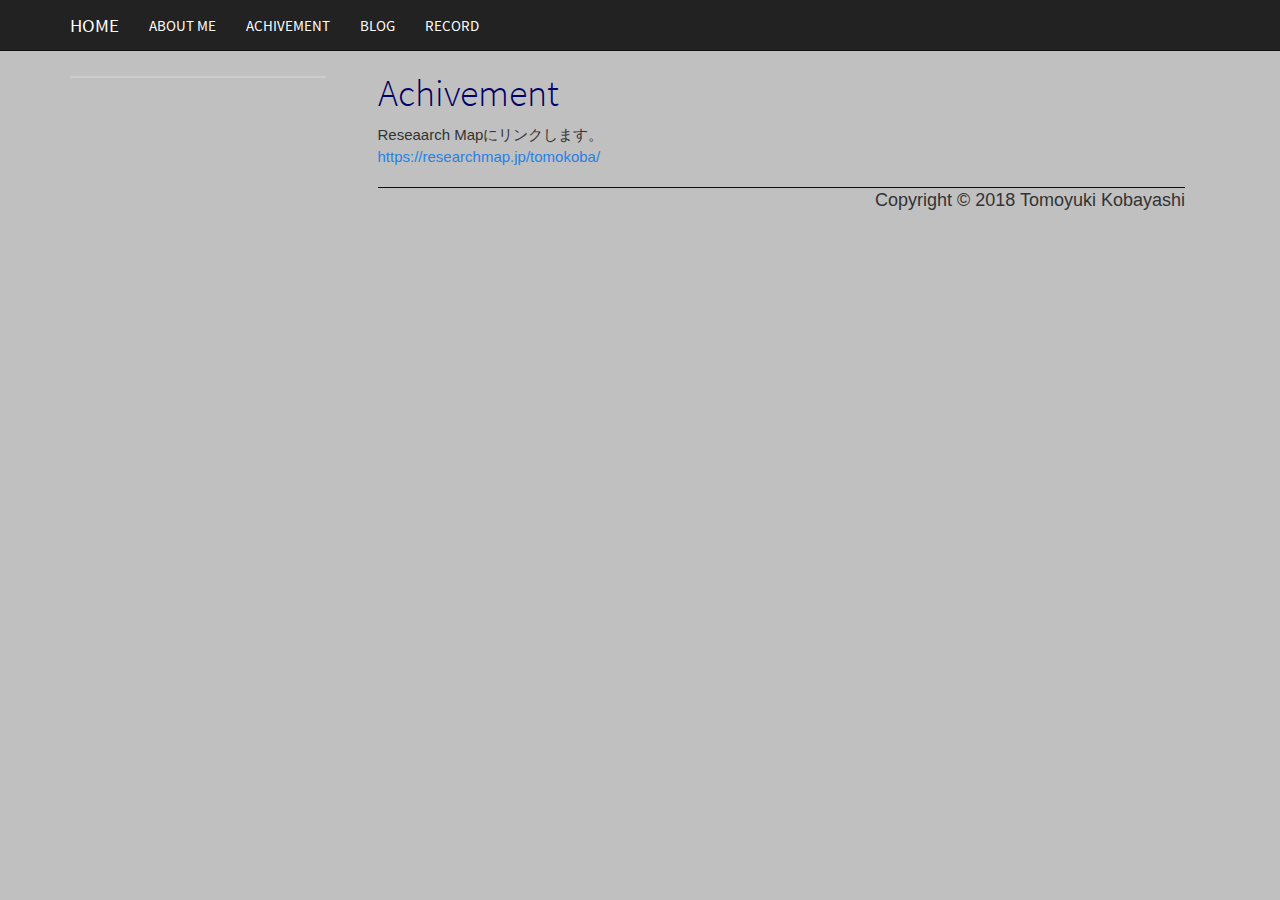
<file: docs/report.html>
<!DOCTYPE html>

<html>

<head>

<meta charset="utf-8" />
<meta name="generator" content="pandoc" />
<meta http-equiv="X-UA-Compatible" content="IE=EDGE" />




<title>Achivement</title>

<script src="site_libs/jquery-1.11.3/jquery.min.js"></script>
<script src="site_libs/elevate-section-attrs-2.0/elevate-section-attrs.js"></script>
<meta name="viewport" content="width=device-width, initial-scale=1" />
<link href="site_libs/bootstrap-3.3.5/css/cosmo.min.css" rel="stylesheet" />
<script src="site_libs/bootstrap-3.3.5/js/bootstrap.min.js"></script>
<script src="site_libs/bootstrap-3.3.5/shim/html5shiv.min.js"></script>
<script src="site_libs/bootstrap-3.3.5/shim/respond.min.js"></script>
<script src="site_libs/jqueryui-1.11.4/jquery-ui.min.js"></script>
<link href="site_libs/tocify-1.9.1/jquery.tocify.css" rel="stylesheet" />
<script src="site_libs/tocify-1.9.1/jquery.tocify.js"></script>
<script src="site_libs/navigation-1.1/tabsets.js"></script>
<link href="site_libs/highlightjs-9.12.0/textmate.css" rel="stylesheet" />
<script src="site_libs/highlightjs-9.12.0/highlight.js"></script>

<style type="text/css">code{white-space: pre;}</style>
<style type="text/css">
  pre:not([class]) {
    background-color: white;
  }
</style>
<script type="text/javascript">
if (window.hljs) {
  hljs.configure({languages: []});
  hljs.initHighlightingOnLoad();
  if (document.readyState && document.readyState === "complete") {
    window.setTimeout(function() { hljs.initHighlighting(); }, 0);
  }
}
</script>



<style type="text/css">
h1 {
  font-size: 34px;
}
h1.title {
  font-size: 38px;
}
h2 {
  font-size: 30px;
}
h3 {
  font-size: 24px;
}
h4 {
  font-size: 18px;
}
h5 {
  font-size: 16px;
}
h6 {
  font-size: 12px;
}
.table th:not([align]) {
  text-align: left;
}
</style>

<link rel="stylesheet" href="site_style.css" type="text/css" />



<style type = "text/css">
.main-container {
  max-width: 940px;
  margin-left: auto;
  margin-right: auto;
}
code {
  color: inherit;
  background-color: rgba(0, 0, 0, 0.04);
}
img {
  max-width:100%;
}
.tabbed-pane {
  padding-top: 12px;
}
.html-widget {
  margin-bottom: 20px;
}
button.code-folding-btn:focus {
  outline: none;
}
summary {
  display: list-item;
}
</style>


<style type="text/css">
/* padding for bootstrap navbar */
body {
  padding-top: 51px;
  padding-bottom: 40px;
}
/* offset scroll position for anchor links (for fixed navbar)  */
.section h1 {
  padding-top: 56px;
  margin-top: -56px;
}
.section h2 {
  padding-top: 56px;
  margin-top: -56px;
}
.section h3 {
  padding-top: 56px;
  margin-top: -56px;
}
.section h4 {
  padding-top: 56px;
  margin-top: -56px;
}
.section h5 {
  padding-top: 56px;
  margin-top: -56px;
}
.section h6 {
  padding-top: 56px;
  margin-top: -56px;
}
.dropdown-submenu {
  position: relative;
}
.dropdown-submenu>.dropdown-menu {
  top: 0;
  left: 100%;
  margin-top: -6px;
  margin-left: -1px;
  border-radius: 0 6px 6px 6px;
}
.dropdown-submenu:hover>.dropdown-menu {
  display: block;
}
.dropdown-submenu>a:after {
  display: block;
  content: " ";
  float: right;
  width: 0;
  height: 0;
  border-color: transparent;
  border-style: solid;
  border-width: 5px 0 5px 5px;
  border-left-color: #cccccc;
  margin-top: 5px;
  margin-right: -10px;
}
.dropdown-submenu:hover>a:after {
  border-left-color: #ffffff;
}
.dropdown-submenu.pull-left {
  float: none;
}
.dropdown-submenu.pull-left>.dropdown-menu {
  left: -100%;
  margin-left: 10px;
  border-radius: 6px 0 6px 6px;
}
</style>

<script>
// manage active state of menu based on current page
$(document).ready(function () {
  // active menu anchor
  href = window.location.pathname
  href = href.substr(href.lastIndexOf('/') + 1)
  if (href === "")
    href = "index.html";
  var menuAnchor = $('a[href="' + href + '"]');

  // mark it active
  menuAnchor.parent().addClass('active');

  // if it's got a parent navbar menu mark it active as well
  menuAnchor.closest('li.dropdown').addClass('active');
});
</script>

<!-- tabsets -->

<style type="text/css">
.tabset-dropdown > .nav-tabs {
  display: inline-table;
  max-height: 500px;
  min-height: 44px;
  overflow-y: auto;
  background: white;
  border: 1px solid #ddd;
  border-radius: 4px;
}

.tabset-dropdown > .nav-tabs > li.active:before {
  content: "";
  font-family: 'Glyphicons Halflings';
  display: inline-block;
  padding: 10px;
  border-right: 1px solid #ddd;
}

.tabset-dropdown > .nav-tabs.nav-tabs-open > li.active:before {
  content: "&#xe258;";
  border: none;
}

.tabset-dropdown > .nav-tabs.nav-tabs-open:before {
  content: "";
  font-family: 'Glyphicons Halflings';
  display: inline-block;
  padding: 10px;
  border-right: 1px solid #ddd;
}

.tabset-dropdown > .nav-tabs > li.active {
  display: block;
}

.tabset-dropdown > .nav-tabs > li > a,
.tabset-dropdown > .nav-tabs > li > a:focus,
.tabset-dropdown > .nav-tabs > li > a:hover {
  border: none;
  display: inline-block;
  border-radius: 4px;
  background-color: transparent;
}

.tabset-dropdown > .nav-tabs.nav-tabs-open > li {
  display: block;
  float: none;
}

.tabset-dropdown > .nav-tabs > li {
  display: none;
}
</style>

<!-- code folding -->



<style type="text/css">

#TOC {
  margin: 25px 0px 20px 0px;
}
@media (max-width: 768px) {
#TOC {
  position: relative;
  width: 100%;
}
}

@media print {
.toc-content {
  /* see https://github.com/w3c/csswg-drafts/issues/4434 */
  float: right;
}
}

.toc-content {
  padding-left: 30px;
  padding-right: 40px;
}

div.main-container {
  max-width: 1200px;
}

div.tocify {
  width: 20%;
  max-width: 260px;
  max-height: 85%;
}

@media (min-width: 768px) and (max-width: 991px) {
  div.tocify {
    width: 25%;
  }
}

@media (max-width: 767px) {
  div.tocify {
    width: 100%;
    max-width: none;
  }
}

.tocify ul, .tocify li {
  line-height: 20px;
}

.tocify-subheader .tocify-item {
  font-size: 0.90em;
}

.tocify .list-group-item {
  border-radius: 0px;
}


</style>



</head>

<body>


<div class="container-fluid main-container">


<!-- setup 3col/9col grid for toc_float and main content  -->
<div class="row-fluid">
<div class="col-xs-12 col-sm-4 col-md-3">
<div id="TOC" class="tocify">
</div>
</div>

<div class="toc-content col-xs-12 col-sm-8 col-md-9">




<div class="navbar navbar-default  navbar-fixed-top" role="navigation">
  <div class="container">
    <div class="navbar-header">
      <button type="button" class="navbar-toggle collapsed" data-toggle="collapse" data-target="#navbar">
        <span class="icon-bar"></span>
        <span class="icon-bar"></span>
        <span class="icon-bar"></span>
      </button>
      <a class="navbar-brand" href="index.html">HOME</a>
    </div>
    <div id="navbar" class="navbar-collapse collapse">
      <ul class="nav navbar-nav">
        <li>
  <a href="history.html">ABOUT ME</a>
</li>
<li>
  <a href="https://researchmap.jp/tomokoba/">ACHIVEMENT</a>
</li>
<li>
  <a href="https://tobayash.github.io/tomokobablog/">BLOG</a>
</li>
<li>
  <a href="news.html">RECORD</a>
</li>
      </ul>
      <ul class="nav navbar-nav navbar-right">
        
      </ul>
    </div><!--/.nav-collapse -->
  </div><!--/.container -->
</div><!--/.navbar -->

<div class="fluid-row" id="header">



<h1 class="title toc-ignore">Achivement</h1>

</div>


<style type="text/css">
#TOC a {
color: black;
}

.tocify .tocify-header {
color: black;
background: #222222;
}

.tocify .tocify-header .active {
color: white;
background: #333333;
}

.tocify .tocify-item {
background: #222222;
color: white;

}

</style>
<p>Reseaarch Mapにリンクします。<br> <a href="https://researchmap.jp/tomokoba/" class="uri">https://researchmap.jp/tomokoba/</a></p>

<footer>
  <p align="right">Copyright &copy; 2018 Tomoyuki Kobayashi　　　</p>
</footer>


</div>
</div>

</div>

<script>

// add bootstrap table styles to pandoc tables
function bootstrapStylePandocTables() {
  $('tr.header').parent('thead').parent('table').addClass('table table-condensed');
}
$(document).ready(function () {
  bootstrapStylePandocTables();
});


</script>

<!-- tabsets -->

<script>
$(document).ready(function () {
  window.buildTabsets("TOC");
});

$(document).ready(function () {
  $('.tabset-dropdown > .nav-tabs > li').click(function () {
    $(this).parent().toggleClass('nav-tabs-open')
  });
});
</script>

<!-- code folding -->

<script>
$(document).ready(function ()  {

    // move toc-ignore selectors from section div to header
    $('div.section.toc-ignore')
        .removeClass('toc-ignore')
        .children('h1,h2,h3,h4,h5').addClass('toc-ignore');

    // establish options
    var options = {
      selectors: "h1,h2,h3",
      theme: "bootstrap3",
      context: '.toc-content',
      hashGenerator: function (text) {
        return text.replace(/[.\\/?&!#<>]/g, '').replace(/\s/g, '_').toLowerCase();
      },
      ignoreSelector: ".toc-ignore",
      scrollTo: 0
    };
    options.showAndHide = true;
    options.smoothScroll = true;

    // tocify
    var toc = $("#TOC").tocify(options).data("toc-tocify");
});
</script>

<!-- dynamically load mathjax for compatibility with self-contained -->
<script>
  (function () {
    var script = document.createElement("script");
    script.type = "text/javascript";
    script.src  = "https://mathjax.rstudio.com/latest/MathJax.js?config=TeX-AMS-MML_HTMLorMML";
    document.getElementsByTagName("head")[0].appendChild(script);
  })();
</script>

</body>
</html>
</file>
<file: docs/site_libs/highlightjs-9.12.0/textmate.css>
.hljs-literal {
  color: rgb(88, 72, 246);
}

.hljs-number {
  color: rgb(0, 0, 205);
}

.hljs-comment {
  color: rgb(76, 136, 107);
}

.hljs-keyword {
  color: rgb(0, 0, 255);
}

.hljs-string {
  color: rgb(3, 106, 7);
}
</file>
<file: docs/site_style.css>
body {
  background-color:#C0C0C0;
}

p {
  font-family:'Lato', 'Noto Sans Japanese', '游ゴシック Medium', '游ゴシック体', 'Yu Gothic Medium', YuGothic, 'ヒラギノ角ゴ ProN', 'Hiragino Kaku Gothic ProN', 'メイリオ', Meiryo, 'ＭＳ Ｐゴシック', 'MS PGothic', sans-serif;
  font-size:100%;
}


h1 {
  color: #006;
}

h3 {
  color: #03f;
  margin-top: 20px;
  padding-top: 15px;
}

footer {
  margin-top: 20px;
  font-size:2vmin;
  border-top: 1px solid #006;
}



.block1 {
  margin-top: 20px;
  margin-left: 20px;
  margin-right: 20px;

  padding-right:40px;
  padding-top:10px;
  padding-bottom:40px;
  font-size:2vmin;
}

.block2 {
  background: #DDDDDD;
  margin-top: 30px;
  margin-left: 20px;

  padding-left:40px;
  padding-right:40px;
  padding-top:5px;
  padding-bottom:20px;
  font-size:2vmin;
}

.news {
  font-family:'Bold';
  border-bottom: 1px solid #039;
  color: #006;
  font-size:2vw;
}

.news2 {
  font-family:'Bold";
  color: #006;
  font-size:150%;
  border-bottom: 1px solid #039;
}
</file>
<file: docs/site_libs/bootstrap-3.3.5/css/cosmo.min.css>
@font-face {
  font-family: 'Source Sans Pro';
  font-style: normal;
  font-weight: 300;
  src: url(fonts/SourceSansProLight.ttf) format('truetype');
}
@font-face {
  font-family: 'Source Sans Pro';
  font-style: normal;
  font-weight: 400;
  src: url(fonts/SourceSansPro.ttf) format('truetype');
}
@font-face {
  font-family: 'Source Sans Pro';
  font-style: normal;
  font-weight: 700;
  src: url(fonts/SourceSansProBold.ttf) format('truetype');
}

/*!
 * bootswatch v3.3.6
 * Homepage: http://bootswatch.com
 * Copyright 2012-2015 Thomas Park
 * Licensed under MIT
 * Based on Bootstrap
*//*!
 * Bootstrap v3.3.6 (http://getbootstrap.com)
 * Copyright 2011-2015 Twitter, Inc.
 * Licensed under MIT (https://github.com/twbs/bootstrap/blob/master/LICENSE)
 *//*! normalize.css v3.0.3 | MIT License | github.com/necolas/normalize.css */html{font-family:sans-serif;-ms-text-size-adjust:100%;-webkit-text-size-adjust:100%}body{margin:0}article,aside,details,figcaption,figure,footer,header,hgroup,main,menu,nav,section,summary{display:block}audio,canvas,progress,video{display:inline-block;vertical-align:baseline}audio:not([controls]){display:none;height:0}[hidden],template{display:none}a{background-color:transparent}a:active,a:hover{outline:0}abbr[title]{border-bottom:1px dotted}b,strong{font-weight:bold}dfn{font-style:italic}h1{font-size:2em;margin:0.67em 0}mark{background:#ff0;color:#000}small{font-size:80%}sub,sup{font-size:75%;line-height:0;position:relative;vertical-align:baseline}sup{top:-0.5em}sub{bottom:-0.25em}img{border:0}svg:not(:root){overflow:hidden}figure{margin:1em 40px}hr{-webkit-box-sizing:content-box;-moz-box-sizing:content-box;box-sizing:content-box;height:0}pre{overflow:auto}code,kbd,pre,samp{font-family:monospace, monospace;font-size:1em}button,input,optgroup,select,textarea{color:inherit;font:inherit;margin:0}button{overflow:visible}button,select{text-transform:none}button,html input[type="button"],input[type="reset"],input[type="submit"]{-webkit-appearance:button;cursor:pointer}button[disabled],html input[disabled]{cursor:default}button::-moz-focus-inner,input::-moz-focus-inner{border:0;padding:0}input{line-height:normal}input[type="checkbox"],input[type="radio"]{-webkit-box-sizing:border-box;-moz-box-sizing:border-box;box-sizing:border-box;padding:0}input[type="number"]::-webkit-inner-spin-button,input[type="number"]::-webkit-outer-spin-button{height:auto}input[type="search"]{-webkit-appearance:textfield;-webkit-box-sizing:content-box;-moz-box-sizing:content-box;box-sizing:content-box}input[type="search"]::-webkit-search-cancel-button,input[type="search"]::-webkit-search-decoration{-webkit-appearance:none}fieldset{border:1px solid #c0c0c0;margin:0 2px;padding:0.35em 0.625em 0.75em}legend{border:0;padding:0}textarea{overflow:auto}optgroup{font-weight:bold}table{border-collapse:collapse;border-spacing:0}td,th{padding:0}/*! Source: https://github.com/h5bp/html5-boilerplate/blob/master/src/css/main.css */@media print{*,*:before,*:after{background:transparent !important;color:#000 !important;-webkit-box-shadow:none !important;box-shadow:none !important;text-shadow:none !important}a,a:visited{text-decoration:underline}a[href]:after{content:" (" attr(href) ")"}abbr[title]:after{content:" (" attr(title) ")"}a[href^="#"]:after,a[href^="javascript:"]:after{content:""}pre,blockquote{border:1px solid #999;page-break-inside:avoid}thead{display:table-header-group}tr,img{page-break-inside:avoid}img{max-width:100% !important}p,h2,h3{orphans:3;widows:3}h2,h3{page-break-after:avoid}.navbar{display:none}.btn>.caret,.dropup>.btn>.caret{border-top-color:#000 !important}.label{border:1px solid #000}.table{border-collapse:collapse !important}.table td,.table th{background-color:#fff !important}.table-bordered th,.table-bordered td{border:1px solid #ddd !important}}@font-face{font-family:'Glyphicons Halflings';src:url('../fonts/glyphicons-halflings-regular.eot');src:url('../fonts/glyphicons-halflings-regular.eot?#iefix') format('embedded-opentype'),url('../fonts/glyphicons-halflings-regular.woff') format('woff'),url('../fonts/glyphicons-halflings-regular.ttf') format('truetype'),url('../fonts/glyphicons-halflings-regular.svg#glyphicons_halflingsregular') format('svg')}.glyphicon{position:relative;top:1px;display:inline-block;font-family:'Glyphicons Halflings';font-style:normal;font-weight:normal;line-height:1;-webkit-font-smoothing:antialiased;-moz-osx-font-smoothing:grayscale}.glyphicon-asterisk:before{content:"\002a"}.glyphicon-plus:before{content:"\002b"}.glyphicon-euro:before,.glyphicon-eur:before{content:"\20ac"}.glyphicon-minus:before{content:"\2212"}.glyphicon-cloud:before{content:"\2601"}.glyphicon-envelope:before{content:"\2709"}.glyphicon-pencil:before{content:"\270f"}.glyphicon-glass:before{content:"\e001"}.glyphicon-music:before{content:"\e002"}.glyphicon-search:before{content:"\e003"}.glyphicon-heart:before{content:"\e005"}.glyphicon-star:before{content:"\e006"}.glyphicon-star-empty:before{content:"\e007"}.glyphicon-user:before{content:"\e008"}.glyphicon-film:before{content:"\e009"}.glyphicon-th-large:before{content:"\e010"}.glyphicon-th:before{content:"\e011"}.glyphicon-th-list:before{content:"\e012"}.glyphicon-ok:before{content:"\e013"}.glyphicon-remove:before{content:"\e014"}.glyphicon-zoom-in:before{content:"\e015"}.glyphicon-zoom-out:before{content:"\e016"}.glyphicon-off:before{content:"\e017"}.glyphicon-signal:before{content:"\e018"}.glyphicon-cog:before{content:"\e019"}.glyphicon-trash:before{content:"\e020"}.glyphicon-home:before{content:"\e021"}.glyphicon-file:before{content:"\e022"}.glyphicon-time:before{content:"\e023"}.glyphicon-road:before{content:"\e024"}.glyphicon-download-alt:before{content:"\e025"}.glyphicon-download:before{content:"\e026"}.glyphicon-upload:before{content:"\e027"}.glyphicon-inbox:before{content:"\e028"}.glyphicon-play-circle:before{content:"\e029"}.glyphicon-repeat:before{content:"\e030"}.glyphicon-refresh:before{content:"\e031"}.glyphicon-list-alt:before{content:"\e032"}.glyphicon-lock:before{content:"\e033"}.glyphicon-flag:before{content:"\e034"}.glyphicon-headphones:before{content:"\e035"}.glyphicon-volume-off:before{content:"\e036"}.glyphicon-volume-down:before{content:"\e037"}.glyphicon-volume-up:before{content:"\e038"}.glyphicon-qrcode:before{content:"\e039"}.glyphicon-barcode:before{content:"\e040"}.glyphicon-tag:before{content:"\e041"}.glyphicon-tags:before{content:"\e042"}.glyphicon-book:before{content:"\e043"}.glyphicon-bookmark:before{content:"\e044"}.glyphicon-print:before{content:"\e045"}.glyphicon-camera:before{content:"\e046"}.glyphicon-font:before{content:"\e047"}.glyphicon-bold:before{content:"\e048"}.glyphicon-italic:before{content:"\e049"}.glyphicon-text-height:before{content:"\e050"}.glyphicon-text-width:before{content:"\e051"}.glyphicon-align-left:before{content:"\e052"}.glyphicon-align-center:before{content:"\e053"}.glyphicon-align-right:before{content:"\e054"}.glyphicon-align-justify:before{content:"\e055"}.glyphicon-list:before{content:"\e056"}.glyphicon-indent-left:before{content:"\e057"}.glyphicon-indent-right:before{content:"\e058"}.glyphicon-facetime-video:before{content:"\e059"}.glyphicon-picture:before{content:"\e060"}.glyphicon-map-marker:before{content:"\e062"}.glyphicon-adjust:before{content:"\e063"}.glyphicon-tint:before{content:"\e064"}.glyphicon-edit:before{content:"\e065"}.glyphicon-share:before{content:"\e066"}.glyphicon-check:before{content:"\e067"}.glyphicon-move:before{content:"\e068"}.glyphicon-step-backward:before{content:"\e069"}.glyphicon-fast-backward:before{content:"\e070"}.glyphicon-backward:before{content:"\e071"}.glyphicon-play:before{content:"\e072"}.glyphicon-pause:before{content:"\e073"}.glyphicon-stop:before{content:"\e074"}.glyphicon-forward:before{content:"\e075"}.glyphicon-fast-forward:before{content:"\e076"}.glyphicon-step-forward:before{content:"\e077"}.glyphicon-eject:before{content:"\e078"}.glyphicon-chevron-left:before{content:"\e079"}.glyphicon-chevron-right:before{content:"\e080"}.glyphicon-plus-sign:before{content:"\e081"}.glyphicon-minus-sign:before{content:"\e082"}.glyphicon-remove-sign:before{content:"\e083"}.glyphicon-ok-sign:before{content:"\e084"}.glyphicon-question-sign:before{content:"\e085"}.glyphicon-info-sign:before{content:"\e086"}.glyphicon-screenshot:before{content:"\e087"}.glyphicon-remove-circle:before{content:"\e088"}.glyphicon-ok-circle:before{content:"\e089"}.glyphicon-ban-circle:before{content:"\e090"}.glyphicon-arrow-left:before{content:"\e091"}.glyphicon-arrow-right:before{content:"\e092"}.glyphicon-arrow-up:before{content:"\e093"}.glyphicon-arrow-down:before{content:"\e094"}.glyphicon-share-alt:before{content:"\e095"}.glyphicon-resize-full:before{content:"\e096"}.glyphicon-resize-small:before{content:"\e097"}.glyphicon-exclamation-sign:before{content:"\e101"}.glyphicon-gift:before{content:"\e102"}.glyphicon-leaf:before{content:"\e103"}.glyphicon-fire:before{content:"\e104"}.glyphicon-eye-open:before{content:"\e105"}.glyphicon-eye-close:before{content:"\e106"}.glyphicon-warning-sign:before{content:"\e107"}.glyphicon-plane:before{content:"\e108"}.glyphicon-calendar:before{content:"\e109"}.glyphicon-random:before{content:"\e110"}.glyphicon-comment:before{content:"\e111"}.glyphicon-magnet:before{content:"\e112"}.glyphicon-chevron-up:before{content:"\e113"}.glyphicon-chevron-down:before{content:"\e114"}.glyphicon-retweet:before{content:"\e115"}.glyphicon-shopping-cart:before{content:"\e116"}.glyphicon-folder-close:before{content:"\e117"}.glyphicon-folder-open:before{content:"\e118"}.glyphicon-resize-vertical:before{content:"\e119"}.glyphicon-resize-horizontal:before{content:"\e120"}.glyphicon-hdd:before{content:"\e121"}.glyphicon-bullhorn:before{content:"\e122"}.glyphicon-bell:before{content:"\e123"}.glyphicon-certificate:before{content:"\e124"}.glyphicon-thumbs-up:before{content:"\e125"}.glyphicon-thumbs-down:before{content:"\e126"}.glyphicon-hand-right:before{content:"\e127"}.glyphicon-hand-left:before{content:"\e128"}.glyphicon-hand-up:before{content:"\e129"}.glyphicon-hand-down:before{content:"\e130"}.glyphicon-circle-arrow-right:before{content:"\e131"}.glyphicon-circle-arrow-left:before{content:"\e132"}.glyphicon-circle-arrow-up:before{content:"\e133"}.glyphicon-circle-arrow-down:before{content:"\e134"}.glyphicon-globe:before{content:"\e135"}.glyphicon-wrench:before{content:"\e136"}.glyphicon-tasks:before{content:"\e137"}.glyphicon-filter:before{content:"\e138"}.glyphicon-briefcase:before{content:"\e139"}.glyphicon-fullscreen:before{content:"\e140"}.glyphicon-dashboard:before{content:"\e141"}.glyphicon-paperclip:before{content:"\e142"}.glyphicon-heart-empty:before{content:"\e143"}.glyphicon-link:before{content:"\e144"}.glyphicon-phone:before{content:"\e145"}.glyphicon-pushpin:before{content:"\e146"}.glyphicon-usd:before{content:"\e148"}.glyphicon-gbp:before{content:"\e149"}.glyphicon-sort:before{content:"\e150"}.glyphicon-sort-by-alphabet:before{content:"\e151"}.glyphicon-sort-by-alphabet-alt:before{content:"\e152"}.glyphicon-sort-by-order:before{content:"\e153"}.glyphicon-sort-by-order-alt:before{content:"\e154"}.glyphicon-sort-by-attributes:before{content:"\e155"}.glyphicon-sort-by-attributes-alt:before{content:"\e156"}.glyphicon-unchecked:before{content:"\e157"}.glyphicon-expand:before{content:"\e158"}.glyphicon-collapse-down:before{content:"\e159"}.glyphicon-collapse-up:before{content:"\e160"}.glyphicon-log-in:before{content:"\e161"}.glyphicon-flash:before{content:"\e162"}.glyphicon-log-out:before{content:"\e163"}.glyphicon-new-window:before{content:"\e164"}.glyphicon-record:before{content:"\e165"}.glyphicon-save:before{content:"\e166"}.glyphicon-open:before{content:"\e167"}.glyphicon-saved:before{content:"\e168"}.glyphicon-import:before{content:"\e169"}.glyphicon-export:before{content:"\e170"}.glyphicon-send:before{content:"\e171"}.glyphicon-floppy-disk:before{content:"\e172"}.glyphicon-floppy-saved:before{content:"\e173"}.glyphicon-floppy-remove:before{content:"\e174"}.glyphicon-floppy-save:before{content:"\e175"}.glyphicon-floppy-open:before{content:"\e176"}.glyphicon-credit-card:before{content:"\e177"}.glyphicon-transfer:before{content:"\e178"}.glyphicon-cutlery:before{content:"\e179"}.glyphicon-header:before{content:"\e180"}.glyphicon-compressed:before{content:"\e181"}.glyphicon-earphone:before{content:"\e182"}.glyphicon-phone-alt:before{content:"\e183"}.glyphicon-tower:before{content:"\e184"}.glyphicon-stats:before{content:"\e185"}.glyphicon-sd-video:before{content:"\e186"}.glyphicon-hd-video:before{content:"\e187"}.glyphicon-subtitles:before{content:"\e188"}.glyphicon-sound-stereo:before{content:"\e189"}.glyphicon-sound-dolby:before{content:"\e190"}.glyphicon-sound-5-1:before{content:"\e191"}.glyphicon-sound-6-1:before{content:"\e192"}.glyphicon-sound-7-1:before{content:"\e193"}.glyphicon-copyright-mark:before{content:"\e194"}.glyphicon-registration-mark:before{content:"\e195"}.glyphicon-cloud-download:before{content:"\e197"}.glyphicon-cloud-upload:before{content:"\e198"}.glyphicon-tree-conifer:before{content:"\e199"}.glyphicon-tree-deciduous:before{content:"\e200"}.glyphicon-cd:before{content:"\e201"}.glyphicon-save-file:before{content:"\e202"}.glyphicon-open-file:before{content:"\e203"}.glyphicon-level-up:before{content:"\e204"}.glyphicon-copy:before{content:"\e205"}.glyphicon-paste:before{content:"\e206"}.glyphicon-alert:before{content:"\e209"}.glyphicon-equalizer:before{content:"\e210"}.glyphicon-king:before{content:"\e211"}.glyphicon-queen:before{content:"\e212"}.glyphicon-pawn:before{content:"\e213"}.glyphicon-bishop:before{content:"\e214"}.glyphicon-knight:before{content:"\e215"}.glyphicon-baby-formula:before{content:"\e216"}.glyphicon-tent:before{content:"\26fa"}.glyphicon-blackboard:before{content:"\e218"}.glyphicon-bed:before{content:"\e219"}.glyphicon-apple:before{content:"\f8ff"}.glyphicon-erase:before{content:"\e221"}.glyphicon-hourglass:before{content:"\231b"}.glyphicon-lamp:before{content:"\e223"}.glyphicon-duplicate:before{content:"\e224"}.glyphicon-piggy-bank:before{content:"\e225"}.glyphicon-scissors:before{content:"\e226"}.glyphicon-bitcoin:before{content:"\e227"}.glyphicon-btc:before{content:"\e227"}.glyphicon-xbt:before{content:"\e227"}.glyphicon-yen:before{content:"\00a5"}.glyphicon-jpy:before{content:"\00a5"}.glyphicon-ruble:before{content:"\20bd"}.glyphicon-rub:before{content:"\20bd"}.glyphicon-scale:before{content:"\e230"}.glyphicon-ice-lolly:before{content:"\e231"}.glyphicon-ice-lolly-tasted:before{content:"\e232"}.glyphicon-education:before{content:"\e233"}.glyphicon-option-horizontal:before{content:"\e234"}.glyphicon-option-vertical:before{content:"\e235"}.glyphicon-menu-hamburger:before{content:"\e236"}.glyphicon-modal-window:before{content:"\e237"}.glyphicon-oil:before{content:"\e238"}.glyphicon-grain:before{content:"\e239"}.glyphicon-sunglasses:before{content:"\e240"}.glyphicon-text-size:before{content:"\e241"}.glyphicon-text-color:before{content:"\e242"}.glyphicon-text-background:before{content:"\e243"}.glyphicon-object-align-top:before{content:"\e244"}.glyphicon-object-align-bottom:before{content:"\e245"}.glyphicon-object-align-horizontal:before{content:"\e246"}.glyphicon-object-align-left:before{content:"\e247"}.glyphicon-object-align-vertical:before{content:"\e248"}.glyphicon-object-align-right:before{content:"\e249"}.glyphicon-triangle-right:before{content:"\e250"}.glyphicon-triangle-left:before{content:"\e251"}.glyphicon-triangle-bottom:before{content:"\e252"}.glyphicon-triangle-top:before{content:"\e253"}.glyphicon-console:before{content:"\e254"}.glyphicon-superscript:before{content:"\e255"}.glyphicon-subscript:before{content:"\e256"}.glyphicon-menu-left:before{content:"\e257"}.glyphicon-menu-right:before{content:"\e258"}.glyphicon-menu-down:before{content:"\e259"}.glyphicon-menu-up:before{content:"\e260"}*{-webkit-box-sizing:border-box;-moz-box-sizing:border-box;box-sizing:border-box}*:before,*:after{-webkit-box-sizing:border-box;-moz-box-sizing:border-box;box-sizing:border-box}html{font-size:10px;-webkit-tap-highlight-color:rgba(0,0,0,0)}body{font-family:"Source Sans Pro",Calibri,Candara,Arial,sans-serif;font-size:15px;line-height:1.42857143;color:#333333;background-color:#ffffff}input,button,select,textarea{font-family:inherit;font-size:inherit;line-height:inherit}a{color:#2780e3;text-decoration:none}a:hover,a:focus{color:#165ba8;text-decoration:underline}a:focus{outline:thin dotted;outline:5px auto -webkit-focus-ring-color;outline-offset:-2px}figure{margin:0}img{vertical-align:middle}.img-responsive,.thumbnail>img,.thumbnail a>img,.carousel-inner>.item>img,.carousel-inner>.item>a>img{display:block;max-width:100%;height:auto}.img-rounded{border-radius:0}.img-thumbnail{padding:4px;line-height:1.42857143;background-color:#ffffff;border:1px solid #dddddd;border-radius:0;-webkit-transition:all .2s ease-in-out;-o-transition:all .2s ease-in-out;transition:all .2s ease-in-out;display:inline-block;max-width:100%;height:auto}.img-circle{border-radius:50%}hr{margin-top:21px;margin-bottom:21px;border:0;border-top:1px solid #e6e6e6}.sr-only{position:absolute;width:1px;height:1px;margin:-1px;padding:0;overflow:hidden;clip:rect(0, 0, 0, 0);border:0}.sr-only-focusable:active,.sr-only-focusable:focus{position:static;width:auto;height:auto;margin:0;overflow:visible;clip:auto}[role="button"]{cursor:pointer}h1,h2,h3,h4,h5,h6,.h1,.h2,.h3,.h4,.h5,.h6{font-family:"Source Sans Pro",Calibri,Candara,Arial,sans-serif;font-weight:300;line-height:1.1;color:inherit}h1 small,h2 small,h3 small,h4 small,h5 small,h6 small,.h1 small,.h2 small,.h3 small,.h4 small,.h5 small,.h6 small,h1 .small,h2 .small,h3 .small,h4 .small,h5 .small,h6 .small,.h1 .small,.h2 .small,.h3 .small,.h4 .small,.h5 .small,.h6 .small{font-weight:normal;line-height:1;color:#999999}h1,.h1,h2,.h2,h3,.h3{margin-top:21px;margin-bottom:10.5px}h1 small,.h1 small,h2 small,.h2 small,h3 small,.h3 small,h1 .small,.h1 .small,h2 .small,.h2 .small,h3 .small,.h3 .small{font-size:65%}h4,.h4,h5,.h5,h6,.h6{margin-top:10.5px;margin-bottom:10.5px}h4 small,.h4 small,h5 small,.h5 small,h6 small,.h6 small,h4 .small,.h4 .small,h5 .small,.h5 .small,h6 .small,.h6 .small{font-size:75%}h1,.h1{font-size:39px}h2,.h2{font-size:32px}h3,.h3{font-size:26px}h4,.h4{font-size:19px}h5,.h5{font-size:15px}h6,.h6{font-size:13px}p{margin:0 0 10.5px}.lead{margin-bottom:21px;font-size:17px;font-weight:300;line-height:1.4}@media (min-width:768px){.lead{font-size:22.5px}}small,.small{font-size:86%}mark,.mark{background-color:#ff7518;padding:.2em}.text-left{text-align:left}.text-right{text-align:right}.text-center{text-align:center}.text-justify{text-align:justify}.text-nowrap{white-space:nowrap}.text-lowercase{text-transform:lowercase}.text-uppercase{text-transform:uppercase}.text-capitalize{text-transform:capitalize}.text-muted{color:#999999}.text-primary{color:#2780e3}a.text-primary:hover,a.text-primary:focus{color:#1967be}.text-success{color:#ffffff}a.text-success:hover,a.text-success:focus{color:#e6e6e6}.text-info{color:#ffffff}a.text-info:hover,a.text-info:focus{color:#e6e6e6}.text-warning{color:#ffffff}a.text-warning:hover,a.text-warning:focus{color:#e6e6e6}.text-danger{color:#ffffff}a.text-danger:hover,a.text-danger:focus{color:#e6e6e6}.bg-primary{color:#fff;background-color:#2780e3}a.bg-primary:hover,a.bg-primary:focus{background-color:#1967be}.bg-success{background-color:#3fb618}a.bg-success:hover,a.bg-success:focus{background-color:#2f8912}.bg-info{background-color:#9954bb}a.bg-info:hover,a.bg-info:focus{background-color:#7e3f9d}.bg-warning{background-color:#ff7518}a.bg-warning:hover,a.bg-warning:focus{background-color:#e45c00}.bg-danger{background-color:#ff0039}a.bg-danger:hover,a.bg-danger:focus{background-color:#cc002e}.page-header{padding-bottom:9.5px;margin:42px 0 21px;border-bottom:1px solid #e6e6e6}ul,ol{margin-top:0;margin-bottom:10.5px}ul ul,ol ul,ul ol,ol ol{margin-bottom:0}.list-unstyled{padding-left:0;list-style:none}.list-inline{padding-left:0;list-style:none;margin-left:-5px}.list-inline>li{display:inline-block;padding-left:5px;padding-right:5px}dl{margin-top:0;margin-bottom:21px}dt,dd{line-height:1.42857143}dt{font-weight:bold}dd{margin-left:0}@media (min-width:768px){.dl-horizontal dt{float:left;width:160px;clear:left;text-align:right;overflow:hidden;text-overflow:ellipsis;white-space:nowrap}.dl-horizontal dd{margin-left:180px}}abbr[title],abbr[data-original-title]{cursor:help;border-bottom:1px dotted #999999}.initialism{font-size:90%;text-transform:uppercase}blockquote{padding:10.5px 21px;margin:0 0 21px;font-size:18.75px;border-left:5px solid #e6e6e6}blockquote p:last-child,blockquote ul:last-child,blockquote ol:last-child{margin-bottom:0}blockquote footer,blockquote small,blockquote .small{display:block;font-size:80%;line-height:1.42857143;color:#999999}blockquote footer:before,blockquote small:before,blockquote .small:before{content:'\2014 \00A0'}.blockquote-reverse,blockquote.pull-right{padding-right:15px;padding-left:0;border-right:5px solid #e6e6e6;border-left:0;text-align:right}.blockquote-reverse footer:before,blockquote.pull-right footer:before,.blockquote-reverse small:before,blockquote.pull-right small:before,.blockquote-reverse .small:before,blockquote.pull-right .small:before{content:''}.blockquote-reverse footer:after,blockquote.pull-right footer:after,.blockquote-reverse small:after,blockquote.pull-right small:after,.blockquote-reverse .small:after,blockquote.pull-right .small:after{content:'\00A0 \2014'}address{margin-bottom:21px;font-style:normal;line-height:1.42857143}code,kbd,pre,samp{font-family:monospace}code{padding:2px 4px;font-size:90%;color:#c7254e;background-color:#f9f2f4;border-radius:0}kbd{padding:2px 4px;font-size:90%;color:#ffffff;background-color:#333333;border-radius:0;-webkit-box-shadow:inset 0 -1px 0 rgba(0,0,0,0.25);box-shadow:inset 0 -1px 0 rgba(0,0,0,0.25)}kbd kbd{padding:0;font-size:100%;font-weight:bold;-webkit-box-shadow:none;box-shadow:none}pre{display:block;padding:10px;margin:0 0 10.5px;font-size:14px;line-height:1.42857143;word-break:break-all;word-wrap:break-word;color:#333333;background-color:#f5f5f5;border:1px solid #cccccc;border-radius:0}pre code{padding:0;font-size:inherit;color:inherit;white-space:pre-wrap;background-color:transparent;border-radius:0}.pre-scrollable{max-height:340px;overflow-y:scroll}.container{margin-right:auto;margin-left:auto;padding-left:15px;padding-right:15px}@media (min-width:768px){.container{width:750px}}@media (min-width:992px){.container{width:970px}}@media (min-width:1200px){.container{width:1170px}}.container-fluid{margin-right:auto;margin-left:auto;padding-left:15px;padding-right:15px}.row{margin-left:-15px;margin-right:-15px}.col-xs-1,.col-sm-1,.col-md-1,.col-lg-1,.col-xs-2,.col-sm-2,.col-md-2,.col-lg-2,.col-xs-3,.col-sm-3,.col-md-3,.col-lg-3,.col-xs-4,.col-sm-4,.col-md-4,.col-lg-4,.col-xs-5,.col-sm-5,.col-md-5,.col-lg-5,.col-xs-6,.col-sm-6,.col-md-6,.col-lg-6,.col-xs-7,.col-sm-7,.col-md-7,.col-lg-7,.col-xs-8,.col-sm-8,.col-md-8,.col-lg-8,.col-xs-9,.col-sm-9,.col-md-9,.col-lg-9,.col-xs-10,.col-sm-10,.col-md-10,.col-lg-10,.col-xs-11,.col-sm-11,.col-md-11,.col-lg-11,.col-xs-12,.col-sm-12,.col-md-12,.col-lg-12{position:relative;min-height:1px;padding-left:15px;padding-right:15px}.col-xs-1,.col-xs-2,.col-xs-3,.col-xs-4,.col-xs-5,.col-xs-6,.col-xs-7,.col-xs-8,.col-xs-9,.col-xs-10,.col-xs-11,.col-xs-12{float:left}.col-xs-12{width:100%}.col-xs-11{width:91.66666667%}.col-xs-10{width:83.33333333%}.col-xs-9{width:75%}.col-xs-8{width:66.66666667%}.col-xs-7{width:58.33333333%}.col-xs-6{width:50%}.col-xs-5{width:41.66666667%}.col-xs-4{width:33.33333333%}.col-xs-3{width:25%}.col-xs-2{width:16.66666667%}.col-xs-1{width:8.33333333%}.col-xs-pull-12{right:100%}.col-xs-pull-11{right:91.66666667%}.col-xs-pull-10{right:83.33333333%}.col-xs-pull-9{right:75%}.col-xs-pull-8{right:66.66666667%}.col-xs-pull-7{right:58.33333333%}.col-xs-pull-6{right:50%}.col-xs-pull-5{right:41.66666667%}.col-xs-pull-4{right:33.33333333%}.col-xs-pull-3{right:25%}.col-xs-pull-2{right:16.66666667%}.col-xs-pull-1{right:8.33333333%}.col-xs-pull-0{right:auto}.col-xs-push-12{left:100%}.col-xs-push-11{left:91.66666667%}.col-xs-push-10{left:83.33333333%}.col-xs-push-9{left:75%}.col-xs-push-8{left:66.66666667%}.col-xs-push-7{left:58.33333333%}.col-xs-push-6{left:50%}.col-xs-push-5{left:41.66666667%}.col-xs-push-4{left:33.33333333%}.col-xs-push-3{left:25%}.col-xs-push-2{left:16.66666667%}.col-xs-push-1{left:8.33333333%}.col-xs-push-0{left:auto}.col-xs-offset-12{margin-left:100%}.col-xs-offset-11{margin-left:91.66666667%}.col-xs-offset-10{margin-left:83.33333333%}.col-xs-offset-9{margin-left:75%}.col-xs-offset-8{margin-left:66.66666667%}.col-xs-offset-7{margin-left:58.33333333%}.col-xs-offset-6{margin-left:50%}.col-xs-offset-5{margin-left:41.66666667%}.col-xs-offset-4{margin-left:33.33333333%}.col-xs-offset-3{margin-left:25%}.col-xs-offset-2{margin-left:16.66666667%}.col-xs-offset-1{margin-left:8.33333333%}.col-xs-offset-0{margin-left:0%}@media (min-width:768px){.col-sm-1,.col-sm-2,.col-sm-3,.col-sm-4,.col-sm-5,.col-sm-6,.col-sm-7,.col-sm-8,.col-sm-9,.col-sm-10,.col-sm-11,.col-sm-12{float:left}.col-sm-12{width:100%}.col-sm-11{width:91.66666667%}.col-sm-10{width:83.33333333%}.col-sm-9{width:75%}.col-sm-8{width:66.66666667%}.col-sm-7{width:58.33333333%}.col-sm-6{width:50%}.col-sm-5{width:41.66666667%}.col-sm-4{width:33.33333333%}.col-sm-3{width:25%}.col-sm-2{width:16.66666667%}.col-sm-1{width:8.33333333%}.col-sm-pull-12{right:100%}.col-sm-pull-11{right:91.66666667%}.col-sm-pull-10{right:83.33333333%}.col-sm-pull-9{right:75%}.col-sm-pull-8{right:66.66666667%}.col-sm-pull-7{right:58.33333333%}.col-sm-pull-6{right:50%}.col-sm-pull-5{right:41.66666667%}.col-sm-pull-4{right:33.33333333%}.col-sm-pull-3{right:25%}.col-sm-pull-2{right:16.66666667%}.col-sm-pull-1{right:8.33333333%}.col-sm-pull-0{right:auto}.col-sm-push-12{left:100%}.col-sm-push-11{left:91.66666667%}.col-sm-push-10{left:83.33333333%}.col-sm-push-9{left:75%}.col-sm-push-8{left:66.66666667%}.col-sm-push-7{left:58.33333333%}.col-sm-push-6{left:50%}.col-sm-push-5{left:41.66666667%}.col-sm-push-4{left:33.33333333%}.col-sm-push-3{left:25%}.col-sm-push-2{left:16.66666667%}.col-sm-push-1{left:8.33333333%}.col-sm-push-0{left:auto}.col-sm-offset-12{margin-left:100%}.col-sm-offset-11{margin-left:91.66666667%}.col-sm-offset-10{margin-left:83.33333333%}.col-sm-offset-9{margin-left:75%}.col-sm-offset-8{margin-left:66.66666667%}.col-sm-offset-7{margin-left:58.33333333%}.col-sm-offset-6{margin-left:50%}.col-sm-offset-5{margin-left:41.66666667%}.col-sm-offset-4{margin-left:33.33333333%}.col-sm-offset-3{margin-left:25%}.col-sm-offset-2{margin-left:16.66666667%}.col-sm-offset-1{margin-left:8.33333333%}.col-sm-offset-0{margin-left:0%}}@media (min-width:992px){.col-md-1,.col-md-2,.col-md-3,.col-md-4,.col-md-5,.col-md-6,.col-md-7,.col-md-8,.col-md-9,.col-md-10,.col-md-11,.col-md-12{float:left}.col-md-12{width:100%}.col-md-11{width:91.66666667%}.col-md-10{width:83.33333333%}.col-md-9{width:75%}.col-md-8{width:66.66666667%}.col-md-7{width:58.33333333%}.col-md-6{width:50%}.col-md-5{width:41.66666667%}.col-md-4{width:33.33333333%}.col-md-3{width:25%}.col-md-2{width:16.66666667%}.col-md-1{width:8.33333333%}.col-md-pull-12{right:100%}.col-md-pull-11{right:91.66666667%}.col-md-pull-10{right:83.33333333%}.col-md-pull-9{right:75%}.col-md-pull-8{right:66.66666667%}.col-md-pull-7{right:58.33333333%}.col-md-pull-6{right:50%}.col-md-pull-5{right:41.66666667%}.col-md-pull-4{right:33.33333333%}.col-md-pull-3{right:25%}.col-md-pull-2{right:16.66666667%}.col-md-pull-1{right:8.33333333%}.col-md-pull-0{right:auto}.col-md-push-12{left:100%}.col-md-push-11{left:91.66666667%}.col-md-push-10{left:83.33333333%}.col-md-push-9{left:75%}.col-md-push-8{left:66.66666667%}.col-md-push-7{left:58.33333333%}.col-md-push-6{left:50%}.col-md-push-5{left:41.66666667%}.col-md-push-4{left:33.33333333%}.col-md-push-3{left:25%}.col-md-push-2{left:16.66666667%}.col-md-push-1{left:8.33333333%}.col-md-push-0{left:auto}.col-md-offset-12{margin-left:100%}.col-md-offset-11{margin-left:91.66666667%}.col-md-offset-10{margin-left:83.33333333%}.col-md-offset-9{margin-left:75%}.col-md-offset-8{margin-left:66.66666667%}.col-md-offset-7{margin-left:58.33333333%}.col-md-offset-6{margin-left:50%}.col-md-offset-5{margin-left:41.66666667%}.col-md-offset-4{margin-left:33.33333333%}.col-md-offset-3{margin-left:25%}.col-md-offset-2{margin-left:16.66666667%}.col-md-offset-1{margin-left:8.33333333%}.col-md-offset-0{margin-left:0%}}@media (min-width:1200px){.col-lg-1,.col-lg-2,.col-lg-3,.col-lg-4,.col-lg-5,.col-lg-6,.col-lg-7,.col-lg-8,.col-lg-9,.col-lg-10,.col-lg-11,.col-lg-12{float:left}.col-lg-12{width:100%}.col-lg-11{width:91.66666667%}.col-lg-10{width:83.33333333%}.col-lg-9{width:75%}.col-lg-8{width:66.66666667%}.col-lg-7{width:58.33333333%}.col-lg-6{width:50%}.col-lg-5{width:41.66666667%}.col-lg-4{width:33.33333333%}.col-lg-3{width:25%}.col-lg-2{width:16.66666667%}.col-lg-1{width:8.33333333%}.col-lg-pull-12{right:100%}.col-lg-pull-11{right:91.66666667%}.col-lg-pull-10{right:83.33333333%}.col-lg-pull-9{right:75%}.col-lg-pull-8{right:66.66666667%}.col-lg-pull-7{right:58.33333333%}.col-lg-pull-6{right:50%}.col-lg-pull-5{right:41.66666667%}.col-lg-pull-4{right:33.33333333%}.col-lg-pull-3{right:25%}.col-lg-pull-2{right:16.66666667%}.col-lg-pull-1{right:8.33333333%}.col-lg-pull-0{right:auto}.col-lg-push-12{left:100%}.col-lg-push-11{left:91.66666667%}.col-lg-push-10{left:83.33333333%}.col-lg-push-9{left:75%}.col-lg-push-8{left:66.66666667%}.col-lg-push-7{left:58.33333333%}.col-lg-push-6{left:50%}.col-lg-push-5{left:41.66666667%}.col-lg-push-4{left:33.33333333%}.col-lg-push-3{left:25%}.col-lg-push-2{left:16.66666667%}.col-lg-push-1{left:8.33333333%}.col-lg-push-0{left:auto}.col-lg-offset-12{margin-left:100%}.col-lg-offset-11{margin-left:91.66666667%}.col-lg-offset-10{margin-left:83.33333333%}.col-lg-offset-9{margin-left:75%}.col-lg-offset-8{margin-left:66.66666667%}.col-lg-offset-7{margin-left:58.33333333%}.col-lg-offset-6{margin-left:50%}.col-lg-offset-5{margin-left:41.66666667%}.col-lg-offset-4{margin-left:33.33333333%}.col-lg-offset-3{margin-left:25%}.col-lg-offset-2{margin-left:16.66666667%}.col-lg-offset-1{margin-left:8.33333333%}.col-lg-offset-0{margin-left:0%}}table{background-color:transparent}caption{padding-top:8px;padding-bottom:8px;color:#999999;text-align:left}th{}.table{width:100%;max-width:100%;margin-bottom:21px}.table>thead>tr>th,.table>tbody>tr>th,.table>tfoot>tr>th,.table>thead>tr>td,.table>tbody>tr>td,.table>tfoot>tr>td{padding:8px;line-height:1.42857143;vertical-align:top;border-top:1px solid #dddddd}.table>thead>tr>th{vertical-align:bottom;border-bottom:2px solid #dddddd}.table>caption+thead>tr:first-child>th,.table>colgroup+thead>tr:first-child>th,.table>thead:first-child>tr:first-child>th,.table>caption+thead>tr:first-child>td,.table>colgroup+thead>tr:first-child>td,.table>thead:first-child>tr:first-child>td{border-top:0}.table>tbody+tbody{border-top:2px solid #dddddd}.table .table{background-color:#ffffff}.table-condensed>thead>tr>th,.table-condensed>tbody>tr>th,.table-condensed>tfoot>tr>th,.table-condensed>thead>tr>td,.table-condensed>tbody>tr>td,.table-condensed>tfoot>tr>td{padding:5px}.table-bordered{border:1px solid #dddddd}.table-bordered>thead>tr>th,.table-bordered>tbody>tr>th,.table-bordered>tfoot>tr>th,.table-bordered>thead>tr>td,.table-bordered>tbody>tr>td,.table-bordered>tfoot>tr>td{border:1px solid #dddddd}.table-bordered>thead>tr>th,.table-bordered>thead>tr>td{border-bottom-width:2px}.table-striped>tbody>tr:nth-of-type(odd){background-color:#f9f9f9}.table-hover>tbody>tr:hover{background-color:#f5f5f5}table col[class*="col-"]{position:static;float:none;display:table-column}table td[class*="col-"],table th[class*="col-"]{position:static;float:none;display:table-cell}.table>thead>tr>td.active,.table>tbody>tr>td.active,.table>tfoot>tr>td.active,.table>thead>tr>th.active,.table>tbody>tr>th.active,.table>tfoot>tr>th.active,.table>thead>tr.active>td,.table>tbody>tr.active>td,.table>tfoot>tr.active>td,.table>thead>tr.active>th,.table>tbody>tr.active>th,.table>tfoot>tr.active>th{background-color:#f5f5f5}.table-hover>tbody>tr>td.active:hover,.table-hover>tbody>tr>th.active:hover,.table-hover>tbody>tr.active:hover>td,.table-hover>tbody>tr:hover>.active,.table-hover>tbody>tr.active:hover>th{background-color:#e8e8e8}.table>thead>tr>td.success,.table>tbody>tr>td.success,.table>tfoot>tr>td.success,.table>thead>tr>th.success,.table>tbody>tr>th.success,.table>tfoot>tr>th.success,.table>thead>tr.success>td,.table>tbody>tr.success>td,.table>tfoot>tr.success>td,.table>thead>tr.success>th,.table>tbody>tr.success>th,.table>tfoot>tr.success>th{background-color:#3fb618}.table-hover>tbody>tr>td.success:hover,.table-hover>tbody>tr>th.success:hover,.table-hover>tbody>tr.success:hover>td,.table-hover>tbody>tr:hover>.success,.table-hover>tbody>tr.success:hover>th{background-color:#379f15}.table>thead>tr>td.info,.table>tbody>tr>td.info,.table>tfoot>tr>td.info,.table>thead>tr>th.info,.table>tbody>tr>th.info,.table>tfoot>tr>th.info,.table>thead>tr.info>td,.table>tbody>tr.info>td,.table>tfoot>tr.info>td,.table>thead>tr.info>th,.table>tbody>tr.info>th,.table>tfoot>tr.info>th{background-color:#9954bb}.table-hover>tbody>tr>td.info:hover,.table-hover>tbody>tr>th.info:hover,.table-hover>tbody>tr.info:hover>td,.table-hover>tbody>tr:hover>.info,.table-hover>tbody>tr.info:hover>th{background-color:#8d46b0}.table>thead>tr>td.warning,.table>tbody>tr>td.warning,.table>tfoot>tr>td.warning,.table>thead>tr>th.warning,.table>tbody>tr>th.warning,.table>tfoot>tr>th.warning,.table>thead>tr.warning>td,.table>tbody>tr.warning>td,.table>tfoot>tr.warning>td,.table>thead>tr.warning>th,.table>tbody>tr.warning>th,.table>tfoot>tr.warning>th{background-color:#ff7518}.table-hover>tbody>tr>td.warning:hover,.table-hover>tbody>tr>th.warning:hover,.table-hover>tbody>tr.warning:hover>td,.table-hover>tbody>tr:hover>.warning,.table-hover>tbody>tr.warning:hover>th{background-color:#fe6600}.table>thead>tr>td.danger,.table>tbody>tr>td.danger,.table>tfoot>tr>td.danger,.table>thead>tr>th.danger,.table>tbody>tr>th.danger,.table>tfoot>tr>th.danger,.table>thead>tr.danger>td,.table>tbody>tr.danger>td,.table>tfoot>tr.danger>td,.table>thead>tr.danger>th,.table>tbody>tr.danger>th,.table>tfoot>tr.danger>th{background-color:#ff0039}.table-hover>tbody>tr>td.danger:hover,.table-hover>tbody>tr>th.danger:hover,.table-hover>tbody>tr.danger:hover>td,.table-hover>tbody>tr:hover>.danger,.table-hover>tbody>tr.danger:hover>th{background-color:#e60033}.table-responsive{overflow-x:auto;min-height:0.01%}@media screen and (max-width:767px){.table-responsive{width:100%;margin-bottom:15.75px;overflow-y:hidden;-ms-overflow-style:-ms-autohiding-scrollbar;border:1px solid #dddddd}.table-responsive>.table{margin-bottom:0}.table-responsive>.table>thead>tr>th,.table-responsive>.table>tbody>tr>th,.table-responsive>.table>tfoot>tr>th,.table-responsive>.table>thead>tr>td,.table-responsive>.table>tbody>tr>td,.table-responsive>.table>tfoot>tr>td{white-space:nowrap}.table-responsive>.table-bordered{border:0}.table-responsive>.table-bordered>thead>tr>th:first-child,.table-responsive>.table-bordered>tbody>tr>th:first-child,.table-responsive>.table-bordered>tfoot>tr>th:first-child,.table-responsive>.table-bordered>thead>tr>td:first-child,.table-responsive>.table-bordered>tbody>tr>td:first-child,.table-responsive>.table-bordered>tfoot>tr>td:first-child{border-left:0}.table-responsive>.table-bordered>thead>tr>th:last-child,.table-responsive>.table-bordered>tbody>tr>th:last-child,.table-responsive>.table-bordered>tfoot>tr>th:last-child,.table-responsive>.table-bordered>thead>tr>td:last-child,.table-responsive>.table-bordered>tbody>tr>td:last-child,.table-responsive>.table-bordered>tfoot>tr>td:last-child{border-right:0}.table-responsive>.table-bordered>tbody>tr:last-child>th,.table-responsive>.table-bordered>tfoot>tr:last-child>th,.table-responsive>.table-bordered>tbody>tr:last-child>td,.table-responsive>.table-bordered>tfoot>tr:last-child>td{border-bottom:0}}fieldset{padding:0;margin:0;border:0;min-width:0}legend{display:block;width:100%;padding:0;margin-bottom:21px;font-size:22.5px;line-height:inherit;color:#333333;border:0;border-bottom:1px solid #e5e5e5}label{display:inline-block;max-width:100%;margin-bottom:5px;font-weight:bold}input[type="search"]{-webkit-box-sizing:border-box;-moz-box-sizing:border-box;box-sizing:border-box}input[type="radio"],input[type="checkbox"]{margin:4px 0 0;margin-top:1px \9;line-height:normal}input[type="file"]{display:block}input[type="range"]{display:block;width:100%}select[multiple],select[size]{height:auto}input[type="file"]:focus,input[type="radio"]:focus,input[type="checkbox"]:focus{outline:thin dotted;outline:5px auto -webkit-focus-ring-color;outline-offset:-2px}output{display:block;padding-top:11px;font-size:15px;line-height:1.42857143;color:#333333}.form-control{display:block;width:100%;height:43px;padding:10px 18px;font-size:15px;line-height:1.42857143;color:#333333;background-color:#ffffff;background-image:none;border:1px solid #cccccc;border-radius:0;-webkit-box-shadow:inset 0 1px 1px rgba(0,0,0,0.075);box-shadow:inset 0 1px 1px rgba(0,0,0,0.075);-webkit-transition:border-color ease-in-out .15s,-webkit-box-shadow ease-in-out .15s;-o-transition:border-color ease-in-out .15s,box-shadow ease-in-out .15s;transition:border-color ease-in-out .15s,box-shadow ease-in-out .15s}.form-control:focus{border-color:#66afe9;outline:0;-webkit-box-shadow:inset 0 1px 1px rgba(0,0,0,0.075),0 0 8px rgba(102,175,233,0.6);box-shadow:inset 0 1px 1px rgba(0,0,0,0.075),0 0 8px rgba(102,175,233,0.6)}.form-control::-moz-placeholder{color:#999999;opacity:1}.form-control:-ms-input-placeholder{color:#999999}.form-control::-webkit-input-placeholder{color:#999999}.form-control::-ms-expand{border:0;background-color:transparent}.form-control[disabled],.form-control[readonly],fieldset[disabled] .form-control{background-color:#e6e6e6;opacity:1}.form-control[disabled],fieldset[disabled] .form-control{cursor:not-allowed}textarea.form-control{height:auto}input[type="search"]{-webkit-appearance:none}@media screen and (-webkit-min-device-pixel-ratio:0){input[type="date"].form-control,input[type="time"].form-control,input[type="datetime-local"].form-control,input[type="month"].form-control{line-height:43px}input[type="date"].input-sm,input[type="time"].input-sm,input[type="datetime-local"].input-sm,input[type="month"].input-sm,.input-group-sm input[type="date"],.input-group-sm input[type="time"],.input-group-sm input[type="datetime-local"],.input-group-sm input[type="month"]{line-height:31px}input[type="date"].input-lg,input[type="time"].input-lg,input[type="datetime-local"].input-lg,input[type="month"].input-lg,.input-group-lg input[type="date"],.input-group-lg input[type="time"],.input-group-lg input[type="datetime-local"],.input-group-lg input[type="month"]{line-height:64px}}.form-group{margin-bottom:15px}.radio,.checkbox{position:relative;display:block;margin-top:10px;margin-bottom:10px}.radio label,.checkbox label{min-height:21px;padding-left:20px;margin-bottom:0;font-weight:normal;cursor:pointer}.radio input[type="radio"],.radio-inline input[type="radio"],.checkbox input[type="checkbox"],.checkbox-inline input[type="checkbox"]{position:absolute;margin-left:-20px;margin-top:4px \9}.radio+.radio,.checkbox+.checkbox{margin-top:-5px}.radio-inline,.checkbox-inline{position:relative;display:inline-block;padding-left:20px;margin-bottom:0;vertical-align:middle;font-weight:normal;cursor:pointer}.radio-inline+.radio-inline,.checkbox-inline+.checkbox-inline{margin-top:0;margin-left:10px}input[type="radio"][disabled],input[type="checkbox"][disabled],input[type="radio"].disabled,input[type="checkbox"].disabled,fieldset[disabled] input[type="radio"],fieldset[disabled] input[type="checkbox"]{cursor:not-allowed}.radio-inline.disabled,.checkbox-inline.disabled,fieldset[disabled] .radio-inline,fieldset[disabled] .checkbox-inline{cursor:not-allowed}.radio.disabled label,.checkbox.disabled label,fieldset[disabled] .radio label,fieldset[disabled] .checkbox label{cursor:not-allowed}.form-control-static{padding-top:11px;padding-bottom:11px;margin-bottom:0;min-height:36px}.form-control-static.input-lg,.form-control-static.input-sm{padding-left:0;padding-right:0}.input-sm{height:31px;padding:5px 10px;font-size:13px;line-height:1.5;border-radius:0}select.input-sm{height:31px;line-height:31px}textarea.input-sm,select[multiple].input-sm{height:auto}.form-group-sm .form-control{height:31px;padding:5px 10px;font-size:13px;line-height:1.5;border-radius:0}.form-group-sm select.form-control{height:31px;line-height:31px}.form-group-sm textarea.form-control,.form-group-sm select[multiple].form-control{height:auto}.form-group-sm .form-control-static{height:31px;min-height:34px;padding:6px 10px;font-size:13px;line-height:1.5}.input-lg{height:64px;padding:18px 30px;font-size:19px;line-height:1.3333333;border-radius:0}select.input-lg{height:64px;line-height:64px}textarea.input-lg,select[multiple].input-lg{height:auto}.form-group-lg .form-control{height:64px;padding:18px 30px;font-size:19px;line-height:1.3333333;border-radius:0}.form-group-lg select.form-control{height:64px;line-height:64px}.form-group-lg textarea.form-control,.form-group-lg select[multiple].form-control{height:auto}.form-group-lg .form-control-static{height:64px;min-height:40px;padding:19px 30px;font-size:19px;line-height:1.3333333}.has-feedback{position:relative}.has-feedback .form-control{padding-right:53.75px}.form-control-feedback{position:absolute;top:0;right:0;z-index:2;display:block;width:43px;height:43px;line-height:43px;text-align:center;pointer-events:none}.input-lg+.form-control-feedback,.input-group-lg+.form-control-feedback,.form-group-lg .form-control+.form-control-feedback{width:64px;height:64px;line-height:64px}.input-sm+.form-control-feedback,.input-group-sm+.form-control-feedback,.form-group-sm .form-control+.form-control-feedback{width:31px;height:31px;line-height:31px}.has-success .help-block,.has-success .control-label,.has-success .radio,.has-success .checkbox,.has-success .radio-inline,.has-success .checkbox-inline,.has-success.radio label,.has-success.checkbox label,.has-success.radio-inline label,.has-success.checkbox-inline label{color:#ffffff}.has-success .form-control{border-color:#ffffff;-webkit-box-shadow:inset 0 1px 1px rgba(0,0,0,0.075);box-shadow:inset 0 1px 1px rgba(0,0,0,0.075)}.has-success .form-control:focus{border-color:#e6e6e6;-webkit-box-shadow:inset 0 1px 1px rgba(0,0,0,0.075),0 0 6px #fff;box-shadow:inset 0 1px 1px rgba(0,0,0,0.075),0 0 6px #fff}.has-success .input-group-addon{color:#ffffff;border-color:#ffffff;background-color:#3fb618}.has-success .form-control-feedback{color:#ffffff}.has-warning .help-block,.has-warning .control-label,.has-warning .radio,.has-warning .checkbox,.has-warning .radio-inline,.has-warning .checkbox-inline,.has-warning.radio label,.has-warning.checkbox label,.has-warning.radio-inline label,.has-warning.checkbox-inline label{color:#ffffff}.has-warning .form-control{border-color:#ffffff;-webkit-box-shadow:inset 0 1px 1px rgba(0,0,0,0.075);box-shadow:inset 0 1px 1px rgba(0,0,0,0.075)}.has-warning .form-control:focus{border-color:#e6e6e6;-webkit-box-shadow:inset 0 1px 1px rgba(0,0,0,0.075),0 0 6px #fff;box-shadow:inset 0 1px 1px rgba(0,0,0,0.075),0 0 6px #fff}.has-warning .input-group-addon{color:#ffffff;border-color:#ffffff;background-color:#ff7518}.has-warning .form-control-feedback{color:#ffffff}.has-error .help-block,.has-error .control-label,.has-error .radio,.has-error .checkbox,.has-error .radio-inline,.has-error .checkbox-inline,.has-error.radio label,.has-error.checkbox label,.has-error.radio-inline label,.has-error.checkbox-inline label{color:#ffffff}.has-error .form-control{border-color:#ffffff;-webkit-box-shadow:inset 0 1px 1px rgba(0,0,0,0.075);box-shadow:inset 0 1px 1px rgba(0,0,0,0.075)}.has-error .form-control:focus{border-color:#e6e6e6;-webkit-box-shadow:inset 0 1px 1px rgba(0,0,0,0.075),0 0 6px #fff;box-shadow:inset 0 1px 1px rgba(0,0,0,0.075),0 0 6px #fff}.has-error .input-group-addon{color:#ffffff;border-color:#ffffff;background-color:#ff0039}.has-error .form-control-feedback{color:#ffffff}.has-feedback label~.form-control-feedback{top:26px}.has-feedback label.sr-only~.form-control-feedback{top:0}.help-block{display:block;margin-top:5px;margin-bottom:10px;color:#737373}@media (min-width:768px){.form-inline .form-group{display:inline-block;margin-bottom:0;vertical-align:middle}.form-inline .form-control{display:inline-block;width:auto;vertical-align:middle}.form-inline .form-control-static{display:inline-block}.form-inline .input-group{display:inline-table;vertical-align:middle}.form-inline .input-group .input-group-addon,.form-inline .input-group .input-group-btn,.form-inline .input-group .form-control{width:auto}.form-inline .input-group>.form-control{width:100%}.form-inline .control-label{margin-bottom:0;vertical-align:middle}.form-inline .radio,.form-inline .checkbox{display:inline-block;margin-top:0;margin-bottom:0;vertical-align:middle}.form-inline .radio label,.form-inline .checkbox label{padding-left:0}.form-inline .radio input[type="radio"],.form-inline .checkbox input[type="checkbox"]{position:relative;margin-left:0}.form-inline .has-feedback .form-control-feedback{top:0}}.form-horizontal .radio,.form-horizontal .checkbox,.form-horizontal .radio-inline,.form-horizontal .checkbox-inline{margin-top:0;margin-bottom:0;padding-top:11px}.form-horizontal .radio,.form-horizontal .checkbox{min-height:32px}.form-horizontal .form-group{margin-left:-15px;margin-right:-15px}@media (min-width:768px){.form-horizontal .control-label{text-align:right;margin-bottom:0;padding-top:11px}}.form-horizontal .has-feedback .form-control-feedback{right:15px}@media (min-width:768px){.form-horizontal .form-group-lg .control-label{padding-top:19px;font-size:19px}}@media (min-width:768px){.form-horizontal .form-group-sm .control-label{padding-top:6px;font-size:13px}}.btn{display:inline-block;margin-bottom:0;font-weight:normal;text-align:center;vertical-align:middle;-ms-touch-action:manipulation;touch-action:manipulation;cursor:pointer;background-image:none;border:1px solid transparent;white-space:nowrap;padding:10px 18px;font-size:15px;line-height:1.42857143;border-radius:0;-webkit-user-select:none;-moz-user-select:none;-ms-user-select:none;user-select:none}.btn:focus,.btn:active:focus,.btn.active:focus,.btn.focus,.btn:active.focus,.btn.active.focus{outline:thin dotted;outline:5px auto -webkit-focus-ring-color;outline-offset:-2px}.btn:hover,.btn:focus,.btn.focus{color:#ffffff;text-decoration:none}.btn:active,.btn.active{outline:0;background-image:none;-webkit-box-shadow:inset 0 3px 5px rgba(0,0,0,0.125);box-shadow:inset 0 3px 5px rgba(0,0,0,0.125)}.btn.disabled,.btn[disabled],fieldset[disabled] .btn{cursor:not-allowed;opacity:0.65;filter:alpha(opacity=65);-webkit-box-shadow:none;box-shadow:none}a.btn.disabled,fieldset[disabled] a.btn{pointer-events:none}.btn-default{color:#ffffff;background-color:#222222;border-color:#222222}.btn-default:focus,.btn-default.focus{color:#ffffff;background-color:#090909;border-color:#000000}.btn-default:hover{color:#ffffff;background-color:#090909;border-color:#040404}.btn-default:active,.btn-default.active,.open>.dropdown-toggle.btn-default{color:#ffffff;background-color:#090909;border-color:#040404}.btn-default:active:hover,.btn-default.active:hover,.open>.dropdown-toggle.btn-default:hover,.btn-default:active:focus,.btn-default.active:focus,.open>.dropdown-toggle.btn-default:focus,.btn-default:active.focus,.btn-default.active.focus,.open>.dropdown-toggle.btn-default.focus{color:#ffffff;background-color:#000000;border-color:#000000}.btn-default:active,.btn-default.active,.open>.dropdown-toggle.btn-default{background-image:none}.btn-default.disabled:hover,.btn-default[disabled]:hover,fieldset[disabled] .btn-default:hover,.btn-default.disabled:focus,.btn-default[disabled]:focus,fieldset[disabled] .btn-default:focus,.btn-default.disabled.focus,.btn-default[disabled].focus,fieldset[disabled] .btn-default.focus{background-color:#222222;border-color:#222222}.btn-default .badge{color:#222222;background-color:#ffffff}.btn-primary{color:#ffffff;background-color:#2780e3;border-color:#2780e3}.btn-primary:focus,.btn-primary.focus{color:#ffffff;background-color:#1967be;border-color:#10427b}.btn-primary:hover{color:#ffffff;background-color:#1967be;border-color:#1862b5}.btn-primary:active,.btn-primary.active,.open>.dropdown-toggle.btn-primary{color:#ffffff;background-color:#1967be;border-color:#1862b5}.btn-primary:active:hover,.btn-primary.active:hover,.open>.dropdown-toggle.btn-primary:hover,.btn-primary:active:focus,.btn-primary.active:focus,.open>.dropdown-toggle.btn-primary:focus,.btn-primary:active.focus,.btn-primary.active.focus,.open>.dropdown-toggle.btn-primary.focus{color:#ffffff;background-color:#15569f;border-color:#10427b}.btn-primary:active,.btn-primary.active,.open>.dropdown-toggle.btn-primary{background-image:none}.btn-primary.disabled:hover,.btn-primary[disabled]:hover,fieldset[disabled] .btn-primary:hover,.btn-primary.disabled:focus,.btn-primary[disabled]:focus,fieldset[disabled] .btn-primary:focus,.btn-primary.disabled.focus,.btn-primary[disabled].focus,fieldset[disabled] .btn-primary.focus{background-color:#2780e3;border-color:#2780e3}.btn-primary .badge{color:#2780e3;background-color:#ffffff}.btn-success{color:#ffffff;background-color:#3fb618;border-color:#3fb618}.btn-success:focus,.btn-success.focus{color:#ffffff;background-color:#2f8912;border-color:#184509}.btn-success:hover{color:#ffffff;background-color:#2f8912;border-color:#2c8011}.btn-success:active,.btn-success.active,.open>.dropdown-toggle.btn-success{color:#ffffff;background-color:#2f8912;border-color:#2c8011}.btn-success:active:hover,.btn-success.active:hover,.open>.dropdown-toggle.btn-success:hover,.btn-success:active:focus,.btn-success.active:focus,.open>.dropdown-toggle.btn-success:focus,.btn-success:active.focus,.btn-success.active.focus,.open>.dropdown-toggle.btn-success.focus{color:#ffffff;background-color:#24690e;border-color:#184509}.btn-success:active,.btn-success.active,.open>.dropdown-toggle.btn-success{background-image:none}.btn-success.disabled:hover,.btn-success[disabled]:hover,fieldset[disabled] .btn-success:hover,.btn-success.disabled:focus,.btn-success[disabled]:focus,fieldset[disabled] .btn-success:focus,.btn-success.disabled.focus,.btn-success[disabled].focus,fieldset[disabled] .btn-success.focus{background-color:#3fb618;border-color:#3fb618}.btn-success .badge{color:#3fb618;background-color:#ffffff}.btn-info{color:#ffffff;background-color:#9954bb;border-color:#9954bb}.btn-info:focus,.btn-info.focus{color:#ffffff;background-color:#7e3f9d;border-color:#522967}.btn-info:hover{color:#ffffff;background-color:#7e3f9d;border-color:#783c96}.btn-info:active,.btn-info.active,.open>.dropdown-toggle.btn-info{color:#ffffff;background-color:#7e3f9d;border-color:#783c96}.btn-info:active:hover,.btn-info.active:hover,.open>.dropdown-toggle.btn-info:hover,.btn-info:active:focus,.btn-info.active:focus,.open>.dropdown-toggle.btn-info:focus,.btn-info:active.focus,.btn-info.active.focus,.open>.dropdown-toggle.btn-info.focus{color:#ffffff;background-color:#6a3484;border-color:#522967}.btn-info:active,.btn-info.active,.open>.dropdown-toggle.btn-info{background-image:none}.btn-info.disabled:hover,.btn-info[disabled]:hover,fieldset[disabled] .btn-info:hover,.btn-info.disabled:focus,.btn-info[disabled]:focus,fieldset[disabled] .btn-info:focus,.btn-info.disabled.focus,.btn-info[disabled].focus,fieldset[disabled] .btn-info.focus{background-color:#9954bb;border-color:#9954bb}.btn-info .badge{color:#9954bb;background-color:#ffffff}.btn-warning{color:#ffffff;background-color:#ff7518;border-color:#ff7518}.btn-warning:focus,.btn-warning.focus{color:#ffffff;background-color:#e45c00;border-color:#983d00}.btn-warning:hover{color:#ffffff;background-color:#e45c00;border-color:#da5800}.btn-warning:active,.btn-warning.active,.open>.dropdown-toggle.btn-warning{color:#ffffff;background-color:#e45c00;border-color:#da5800}.btn-warning:active:hover,.btn-warning.active:hover,.open>.dropdown-toggle.btn-warning:hover,.btn-warning:active:focus,.btn-warning.active:focus,.open>.dropdown-toggle.btn-warning:focus,.btn-warning:active.focus,.btn-warning.active.focus,.open>.dropdown-toggle.btn-warning.focus{color:#ffffff;background-color:#c04d00;border-color:#983d00}.btn-warning:active,.btn-warning.active,.open>.dropdown-toggle.btn-warning{background-image:none}.btn-warning.disabled:hover,.btn-warning[disabled]:hover,fieldset[disabled] .btn-warning:hover,.btn-warning.disabled:focus,.btn-warning[disabled]:focus,fieldset[disabled] .btn-warning:focus,.btn-warning.disabled.focus,.btn-warning[disabled].focus,fieldset[disabled] .btn-warning.focus{background-color:#ff7518;border-color:#ff7518}.btn-warning .badge{color:#ff7518;background-color:#ffffff}.btn-danger{color:#ffffff;background-color:#ff0039;border-color:#ff0039}.btn-danger:focus,.btn-danger.focus{color:#ffffff;background-color:#cc002e;border-color:#80001c}.btn-danger:hover{color:#ffffff;background-color:#cc002e;border-color:#c2002b}.btn-danger:active,.btn-danger.active,.open>.dropdown-toggle.btn-danger{color:#ffffff;background-color:#cc002e;border-color:#c2002b}.btn-danger:active:hover,.btn-danger.active:hover,.open>.dropdown-toggle.btn-danger:hover,.btn-danger:active:focus,.btn-danger.active:focus,.open>.dropdown-toggle.btn-danger:focus,.btn-danger:active.focus,.btn-danger.active.focus,.open>.dropdown-toggle.btn-danger.focus{color:#ffffff;background-color:#a80026;border-color:#80001c}.btn-danger:active,.btn-danger.active,.open>.dropdown-toggle.btn-danger{background-image:none}.btn-danger.disabled:hover,.btn-danger[disabled]:hover,fieldset[disabled] .btn-danger:hover,.btn-danger.disabled:focus,.btn-danger[disabled]:focus,fieldset[disabled] .btn-danger:focus,.btn-danger.disabled.focus,.btn-danger[disabled].focus,fieldset[disabled] .btn-danger.focus{background-color:#ff0039;border-color:#ff0039}.btn-danger .badge{color:#ff0039;background-color:#ffffff}.btn-link{color:#2780e3;font-weight:normal;border-radius:0}.btn-link,.btn-link:active,.btn-link.active,.btn-link[disabled],fieldset[disabled] .btn-link{background-color:transparent;-webkit-box-shadow:none;box-shadow:none}.btn-link,.btn-link:hover,.btn-link:focus,.btn-link:active{border-color:transparent}.btn-link:hover,.btn-link:focus{color:#165ba8;text-decoration:underline;background-color:transparent}.btn-link[disabled]:hover,fieldset[disabled] .btn-link:hover,.btn-link[disabled]:focus,fieldset[disabled] .btn-link:focus{color:#999999;text-decoration:none}.btn-lg,.btn-group-lg>.btn{padding:18px 30px;font-size:19px;line-height:1.3333333;border-radius:0}.btn-sm,.btn-group-sm>.btn{padding:5px 10px;font-size:13px;line-height:1.5;border-radius:0}.btn-xs,.btn-group-xs>.btn{padding:1px 5px;font-size:13px;line-height:1.5;border-radius:0}.btn-block{display:block;width:100%}.btn-block+.btn-block{margin-top:5px}input[type="submit"].btn-block,input[type="reset"].btn-block,input[type="button"].btn-block{width:100%}.fade{opacity:0;-webkit-transition:opacity 0.15s linear;-o-transition:opacity 0.15s linear;transition:opacity 0.15s linear}.fade.in{opacity:1}.collapse{display:none}.collapse.in{display:block}tr.collapse.in{display:table-row}tbody.collapse.in{display:table-row-group}.collapsing{position:relative;height:0;overflow:hidden;-webkit-transition-property:height, visibility;-o-transition-property:height, visibility;transition-property:height, visibility;-webkit-transition-duration:0.35s;-o-transition-duration:0.35s;transition-duration:0.35s;-webkit-transition-timing-function:ease;-o-transition-timing-function:ease;transition-timing-function:ease}.caret{display:inline-block;width:0;height:0;margin-left:2px;vertical-align:middle;border-top:4px dashed;border-top:4px solid \9;border-right:4px solid transparent;border-left:4px solid transparent}.dropup,.dropdown{position:relative}.dropdown-toggle:focus{outline:0}.dropdown-menu{position:absolute;top:100%;left:0;z-index:1000;display:none;float:left;min-width:160px;padding:5px 0;margin:2px 0 0;list-style:none;font-size:15px;text-align:left;background-color:#ffffff;border:1px solid #cccccc;border:1px solid rgba(0,0,0,0.15);border-radius:0;-webkit-box-shadow:0 6px 12px rgba(0,0,0,0.175);box-shadow:0 6px 12px rgba(0,0,0,0.175);-webkit-background-clip:padding-box;background-clip:padding-box}.dropdown-menu.pull-right{right:0;left:auto}.dropdown-menu .divider{height:1px;margin:9.5px 0;overflow:hidden;background-color:#e5e5e5}.dropdown-menu>li>a{display:block;padding:3px 20px;clear:both;font-weight:normal;line-height:1.42857143;color:#333333;white-space:nowrap}.dropdown-menu>li>a:hover,.dropdown-menu>li>a:focus{text-decoration:none;color:#ffffff;background-color:#2780e3}.dropdown-menu>.active>a,.dropdown-menu>.active>a:hover,.dropdown-menu>.active>a:focus{color:#ffffff;text-decoration:none;outline:0;background-color:#2780e3}.dropdown-menu>.disabled>a,.dropdown-menu>.disabled>a:hover,.dropdown-menu>.disabled>a:focus{color:#999999}.dropdown-menu>.disabled>a:hover,.dropdown-menu>.disabled>a:focus{text-decoration:none;background-color:transparent;background-image:none;filter:progid:DXImageTransform.Microsoft.gradient(enabled=false);cursor:not-allowed}.open>.dropdown-menu{display:block}.open>a{outline:0}.dropdown-menu-right{left:auto;right:0}.dropdown-menu-left{left:0;right:auto}.dropdown-header{display:block;padding:3px 20px;font-size:13px;line-height:1.42857143;color:#999999;white-space:nowrap}.dropdown-backdrop{position:fixed;left:0;right:0;bottom:0;top:0;z-index:990}.pull-right>.dropdown-menu{right:0;left:auto}.dropup .caret,.navbar-fixed-bottom .dropdown .caret{border-top:0;border-bottom:4px dashed;border-bottom:4px solid \9;content:""}.dropup .dropdown-menu,.navbar-fixed-bottom .dropdown .dropdown-menu{top:auto;bottom:100%;margin-bottom:2px}@media (min-width:768px){.navbar-right .dropdown-menu{left:auto;right:0}.navbar-right .dropdown-menu-left{left:0;right:auto}}.btn-group,.btn-group-vertical{position:relative;display:inline-block;vertical-align:middle}.btn-group>.btn,.btn-group-vertical>.btn{position:relative;float:left}.btn-group>.btn:hover,.btn-group-vertical>.btn:hover,.btn-group>.btn:focus,.btn-group-vertical>.btn:focus,.btn-group>.btn:active,.btn-group-vertical>.btn:active,.btn-group>.btn.active,.btn-group-vertical>.btn.active{z-index:2}.btn-group .btn+.btn,.btn-group .btn+.btn-group,.btn-group .btn-group+.btn,.btn-group .btn-group+.btn-group{margin-left:-1px}.btn-toolbar{margin-left:-5px}.btn-toolbar .btn,.btn-toolbar .btn-group,.btn-toolbar .input-group{float:left}.btn-toolbar>.btn,.btn-toolbar>.btn-group,.btn-toolbar>.input-group{margin-left:5px}.btn-group>.btn:not(:first-child):not(:last-child):not(.dropdown-toggle){border-radius:0}.btn-group>.btn:first-child{margin-left:0}.btn-group>.btn:first-child:not(:last-child):not(.dropdown-toggle){border-bottom-right-radius:0;border-top-right-radius:0}.btn-group>.btn:last-child:not(:first-child),.btn-group>.dropdown-toggle:not(:first-child){border-bottom-left-radius:0;border-top-left-radius:0}.btn-group>.btn-group{float:left}.btn-group>.btn-group:not(:first-child):not(:last-child)>.btn{border-radius:0}.btn-group>.btn-group:first-child:not(:last-child)>.btn:last-child,.btn-group>.btn-group:first-child:not(:last-child)>.dropdown-toggle{border-bottom-right-radius:0;border-top-right-radius:0}.btn-group>.btn-group:last-child:not(:first-child)>.btn:first-child{border-bottom-left-radius:0;border-top-left-radius:0}.btn-group .dropdown-toggle:active,.btn-group.open .dropdown-toggle{outline:0}.btn-group>.btn+.dropdown-toggle{padding-left:8px;padding-right:8px}.btn-group>.btn-lg+.dropdown-toggle{padding-left:12px;padding-right:12px}.btn-group.open .dropdown-toggle{-webkit-box-shadow:inset 0 3px 5px rgba(0,0,0,0.125);box-shadow:inset 0 3px 5px rgba(0,0,0,0.125)}.btn-group.open .dropdown-toggle.btn-link{-webkit-box-shadow:none;box-shadow:none}.btn .caret{margin-left:0}.btn-lg .caret{border-width:5px 5px 0;border-bottom-width:0}.dropup .btn-lg .caret{border-width:0 5px 5px}.btn-group-vertical>.btn,.btn-group-vertical>.btn-group,.btn-group-vertical>.btn-group>.btn{display:block;float:none;width:100%;max-width:100%}.btn-group-vertical>.btn-group>.btn{float:none}.btn-group-vertical>.btn+.btn,.btn-group-vertical>.btn+.btn-group,.btn-group-vertical>.btn-group+.btn,.btn-group-vertical>.btn-group+.btn-group{margin-top:-1px;margin-left:0}.btn-group-vertical>.btn:not(:first-child):not(:last-child){border-radius:0}.btn-group-vertical>.btn:first-child:not(:last-child){border-top-right-radius:0;border-top-left-radius:0;border-bottom-right-radius:0;border-bottom-left-radius:0}.btn-group-vertical>.btn:last-child:not(:first-child){border-top-right-radius:0;border-top-left-radius:0;border-bottom-right-radius:0;border-bottom-left-radius:0}.btn-group-vertical>.btn-group:not(:first-child):not(:last-child)>.btn{border-radius:0}.btn-group-vertical>.btn-group:first-child:not(:last-child)>.btn:last-child,.btn-group-vertical>.btn-group:first-child:not(:last-child)>.dropdown-toggle{border-bottom-right-radius:0;border-bottom-left-radius:0}.btn-group-vertical>.btn-group:last-child:not(:first-child)>.btn:first-child{border-top-right-radius:0;border-top-left-radius:0}.btn-group-justified{display:table;width:100%;table-layout:fixed;border-collapse:separate}.btn-group-justified>.btn,.btn-group-justified>.btn-group{float:none;display:table-cell;width:1%}.btn-group-justified>.btn-group .btn{width:100%}.btn-group-justified>.btn-group .dropdown-menu{left:auto}[data-toggle="buttons"]>.btn input[type="radio"],[data-toggle="buttons"]>.btn-group>.btn input[type="radio"],[data-toggle="buttons"]>.btn input[type="checkbox"],[data-toggle="buttons"]>.btn-group>.btn input[type="checkbox"]{position:absolute;clip:rect(0, 0, 0, 0);pointer-events:none}.input-group{position:relative;display:table;border-collapse:separate}.input-group[class*="col-"]{float:none;padding-left:0;padding-right:0}.input-group .form-control{position:relative;z-index:2;float:left;width:100%;margin-bottom:0}.input-group .form-control:focus{z-index:3}.input-group-lg>.form-control,.input-group-lg>.input-group-addon,.input-group-lg>.input-group-btn>.btn{height:64px;padding:18px 30px;font-size:19px;line-height:1.3333333;border-radius:0}select.input-group-lg>.form-control,select.input-group-lg>.input-group-addon,select.input-group-lg>.input-group-btn>.btn{height:64px;line-height:64px}textarea.input-group-lg>.form-control,textarea.input-group-lg>.input-group-addon,textarea.input-group-lg>.input-group-btn>.btn,select[multiple].input-group-lg>.form-control,select[multiple].input-group-lg>.input-group-addon,select[multiple].input-group-lg>.input-group-btn>.btn{height:auto}.input-group-sm>.form-control,.input-group-sm>.input-group-addon,.input-group-sm>.input-group-btn>.btn{height:31px;padding:5px 10px;font-size:13px;line-height:1.5;border-radius:0}select.input-group-sm>.form-control,select.input-group-sm>.input-group-addon,select.input-group-sm>.input-group-btn>.btn{height:31px;line-height:31px}textarea.input-group-sm>.form-control,textarea.input-group-sm>.input-group-addon,textarea.input-group-sm>.input-group-btn>.btn,select[multiple].input-group-sm>.form-control,select[multiple].input-group-sm>.input-group-addon,select[multiple].input-group-sm>.input-group-btn>.btn{height:auto}.input-group-addon,.input-group-btn,.input-group .form-control{display:table-cell}.input-group-addon:not(:first-child):not(:last-child),.input-group-btn:not(:first-child):not(:last-child),.input-group .form-control:not(:first-child):not(:last-child){border-radius:0}.input-group-addon,.input-group-btn{width:1%;white-space:nowrap;vertical-align:middle}.input-group-addon{padding:10px 18px;font-size:15px;font-weight:normal;line-height:1;color:#333333;text-align:center;background-color:#e6e6e6;border:1px solid #cccccc;border-radius:0}.input-group-addon.input-sm{padding:5px 10px;font-size:13px;border-radius:0}.input-group-addon.input-lg{padding:18px 30px;font-size:19px;border-radius:0}.input-group-addon input[type="radio"],.input-group-addon input[type="checkbox"]{margin-top:0}.input-group .form-control:first-child,.input-group-addon:first-child,.input-group-btn:first-child>.btn,.input-group-btn:first-child>.btn-group>.btn,.input-group-btn:first-child>.dropdown-toggle,.input-group-btn:last-child>.btn:not(:last-child):not(.dropdown-toggle),.input-group-btn:last-child>.btn-group:not(:last-child)>.btn{border-bottom-right-radius:0;border-top-right-radius:0}.input-group-addon:first-child{border-right:0}.input-group .form-control:last-child,.input-group-addon:last-child,.input-group-btn:last-child>.btn,.input-group-btn:last-child>.btn-group>.btn,.input-group-btn:last-child>.dropdown-toggle,.input-group-btn:first-child>.btn:not(:first-child),.input-group-btn:first-child>.btn-group:not(:first-child)>.btn{border-bottom-left-radius:0;border-top-left-radius:0}.input-group-addon:last-child{border-left:0}.input-group-btn{position:relative;font-size:0;white-space:nowrap}.input-group-btn>.btn{position:relative}.input-group-btn>.btn+.btn{margin-left:-1px}.input-group-btn>.btn:hover,.input-group-btn>.btn:focus,.input-group-btn>.btn:active{z-index:2}.input-group-btn:first-child>.btn,.input-group-btn:first-child>.btn-group{margin-right:-1px}.input-group-btn:last-child>.btn,.input-group-btn:last-child>.btn-group{z-index:2;margin-left:-1px}.nav{margin-bottom:0;padding-left:0;list-style:none}.nav>li{position:relative;display:block}.nav>li>a{position:relative;display:block;padding:10px 15px}.nav>li>a:hover,.nav>li>a:focus{text-decoration:none;background-color:#e6e6e6}.nav>li.disabled>a{color:#999999}.nav>li.disabled>a:hover,.nav>li.disabled>a:focus{color:#999999;text-decoration:none;background-color:transparent;cursor:not-allowed}.nav .open>a,.nav .open>a:hover,.nav .open>a:focus{background-color:#e6e6e6;border-color:#2780e3}.nav .nav-divider{height:1px;margin:9.5px 0;overflow:hidden;background-color:#e5e5e5}.nav>li>a>img{max-width:none}.nav-tabs{border-bottom:1px solid #dddddd}.nav-tabs>li{float:left;margin-bottom:-1px}.nav-tabs>li>a{margin-right:2px;line-height:1.42857143;border:1px solid transparent;border-radius:0 0 0 0}.nav-tabs>li>a:hover{border-color:#e6e6e6 #e6e6e6 #dddddd}.nav-tabs>li.active>a,.nav-tabs>li.active>a:hover,.nav-tabs>li.active>a:focus{color:#555555;background-color:#ffffff;border:1px solid #dddddd;border-bottom-color:transparent;cursor:default}.nav-tabs.nav-justified{width:100%;border-bottom:0}.nav-tabs.nav-justified>li{float:none}.nav-tabs.nav-justified>li>a{text-align:center;margin-bottom:5px}.nav-tabs.nav-justified>.dropdown .dropdown-menu{top:auto;left:auto}@media (min-width:768px){.nav-tabs.nav-justified>li{display:table-cell;width:1%}.nav-tabs.nav-justified>li>a{margin-bottom:0}}.nav-tabs.nav-justified>li>a{margin-right:0;border-radius:0}.nav-tabs.nav-justified>.active>a,.nav-tabs.nav-justified>.active>a:hover,.nav-tabs.nav-justified>.active>a:focus{border:1px solid #dddddd}@media (min-width:768px){.nav-tabs.nav-justified>li>a{border-bottom:1px solid #dddddd;border-radius:0 0 0 0}.nav-tabs.nav-justified>.active>a,.nav-tabs.nav-justified>.active>a:hover,.nav-tabs.nav-justified>.active>a:focus{border-bottom-color:#ffffff}}.nav-pills>li{float:left}.nav-pills>li>a{border-radius:0}.nav-pills>li+li{margin-left:2px}.nav-pills>li.active>a,.nav-pills>li.active>a:hover,.nav-pills>li.active>a:focus{color:#ffffff;background-color:#2780e3}.nav-stacked>li{float:none}.nav-stacked>li+li{margin-top:2px;margin-left:0}.nav-justified{width:100%}.nav-justified>li{float:none}.nav-justified>li>a{text-align:center;margin-bottom:5px}.nav-justified>.dropdown .dropdown-menu{top:auto;left:auto}@media (min-width:768px){.nav-justified>li{display:table-cell;width:1%}.nav-justified>li>a{margin-bottom:0}}.nav-tabs-justified{border-bottom:0}.nav-tabs-justified>li>a{margin-right:0;border-radius:0}.nav-tabs-justified>.active>a,.nav-tabs-justified>.active>a:hover,.nav-tabs-justified>.active>a:focus{border:1px solid #dddddd}@media (min-width:768px){.nav-tabs-justified>li>a{border-bottom:1px solid #dddddd;border-radius:0 0 0 0}.nav-tabs-justified>.active>a,.nav-tabs-justified>.active>a:hover,.nav-tabs-justified>.active>a:focus{border-bottom-color:#ffffff}}.tab-content>.tab-pane{display:none}.tab-content>.active{display:block}.nav-tabs .dropdown-menu{margin-top:-1px;border-top-right-radius:0;border-top-left-radius:0}.navbar{position:relative;min-height:50px;margin-bottom:21px;border:1px solid transparent}@media (min-width:768px){.navbar{border-radius:0}}@media (min-width:768px){.navbar-header{float:left}}.navbar-collapse{overflow-x:visible;padding-right:15px;padding-left:15px;border-top:1px solid transparent;-webkit-box-shadow:inset 0 1px 0 rgba(255,255,255,0.1);box-shadow:inset 0 1px 0 rgba(255,255,255,0.1);-webkit-overflow-scrolling:touch}.navbar-collapse.in{overflow-y:auto}@media (min-width:768px){.navbar-collapse{width:auto;border-top:0;-webkit-box-shadow:none;box-shadow:none}.navbar-collapse.collapse{display:block !important;height:auto !important;padding-bottom:0;overflow:visible !important}.navbar-collapse.in{overflow-y:visible}.navbar-fixed-top .navbar-collapse,.navbar-static-top .navbar-collapse,.navbar-fixed-bottom .navbar-collapse{padding-left:0;padding-right:0}}.navbar-fixed-top .navbar-collapse,.navbar-fixed-bottom .navbar-collapse{max-height:340px}@media (max-device-width:480px) and (orientation:landscape){.navbar-fixed-top .navbar-collapse,.navbar-fixed-bottom .navbar-collapse{max-height:200px}}.container>.navbar-header,.container-fluid>.navbar-header,.container>.navbar-collapse,.container-fluid>.navbar-collapse{margin-right:-15px;margin-left:-15px}@media (min-width:768px){.container>.navbar-header,.container-fluid>.navbar-header,.container>.navbar-collapse,.container-fluid>.navbar-collapse{margin-right:0;margin-left:0}}.navbar-static-top{z-index:1000;border-width:0 0 1px}@media (min-width:768px){.navbar-static-top{border-radius:0}}.navbar-fixed-top,.navbar-fixed-bottom{position:fixed;right:0;left:0;z-index:1030}@media (min-width:768px){.navbar-fixed-top,.navbar-fixed-bottom{border-radius:0}}.navbar-fixed-top{top:0;border-width:0 0 1px}.navbar-fixed-bottom{bottom:0;margin-bottom:0;border-width:1px 0 0}.navbar-brand{float:left;padding:14.5px 15px;font-size:19px;line-height:21px;height:50px}.navbar-brand:hover,.navbar-brand:focus{text-decoration:none}.navbar-brand>img{display:block}@media (min-width:768px){.navbar>.container .navbar-brand,.navbar>.container-fluid .navbar-brand{margin-left:-15px}}.navbar-toggle{position:relative;float:right;margin-right:15px;padding:9px 10px;margin-top:8px;margin-bottom:8px;background-color:transparent;background-image:none;border:1px solid transparent;border-radius:0}.navbar-toggle:focus{outline:0}.navbar-toggle .icon-bar{display:block;width:22px;height:2px;border-radius:1px}.navbar-toggle .icon-bar+.icon-bar{margin-top:4px}@media (min-width:768px){.navbar-toggle{display:none}}.navbar-nav{margin:7.25px -15px}.navbar-nav>li>a{padding-top:10px;padding-bottom:10px;line-height:21px}@media (max-width:767px){.navbar-nav .open .dropdown-menu{position:static;float:none;width:auto;margin-top:0;background-color:transparent;border:0;-webkit-box-shadow:none;box-shadow:none}.navbar-nav .open .dropdown-menu>li>a,.navbar-nav .open .dropdown-menu .dropdown-header{padding:5px 15px 5px 25px}.navbar-nav .open .dropdown-menu>li>a{line-height:21px}.navbar-nav .open .dropdown-menu>li>a:hover,.navbar-nav .open .dropdown-menu>li>a:focus{background-image:none}}@media (min-width:768px){.navbar-nav{float:left;margin:0}.navbar-nav>li{float:left}.navbar-nav>li>a{padding-top:14.5px;padding-bottom:14.5px}}.navbar-form{margin-left:-15px;margin-right:-15px;padding:10px 15px;border-top:1px solid transparent;border-bottom:1px solid transparent;-webkit-box-shadow:inset 0 1px 0 rgba(255,255,255,0.1),0 1px 0 rgba(255,255,255,0.1);box-shadow:inset 0 1px 0 rgba(255,255,255,0.1),0 1px 0 rgba(255,255,255,0.1);margin-top:3.5px;margin-bottom:3.5px}@media (min-width:768px){.navbar-form .form-group{display:inline-block;margin-bottom:0;vertical-align:middle}.navbar-form .form-control{display:inline-block;width:auto;vertical-align:middle}.navbar-form .form-control-static{display:inline-block}.navbar-form .input-group{display:inline-table;vertical-align:middle}.navbar-form .input-group .input-group-addon,.navbar-form .input-group .input-group-btn,.navbar-form .input-group .form-control{width:auto}.navbar-form .input-group>.form-control{width:100%}.navbar-form .control-label{margin-bottom:0;vertical-align:middle}.navbar-form .radio,.navbar-form .checkbox{display:inline-block;margin-top:0;margin-bottom:0;vertical-align:middle}.navbar-form .radio label,.navbar-form .checkbox label{padding-left:0}.navbar-form .radio input[type="radio"],.navbar-form .checkbox input[type="checkbox"]{position:relative;margin-left:0}.navbar-form .has-feedback .form-control-feedback{top:0}}@media (max-width:767px){.navbar-form .form-group{margin-bottom:5px}.navbar-form .form-group:last-child{margin-bottom:0}}@media (min-width:768px){.navbar-form{width:auto;border:0;margin-left:0;margin-right:0;padding-top:0;padding-bottom:0;-webkit-box-shadow:none;box-shadow:none}}.navbar-nav>li>.dropdown-menu{margin-top:0;border-top-right-radius:0;border-top-left-radius:0}.navbar-fixed-bottom .navbar-nav>li>.dropdown-menu{margin-bottom:0;border-top-right-radius:0;border-top-left-radius:0;border-bottom-right-radius:0;border-bottom-left-radius:0}.navbar-btn{margin-top:3.5px;margin-bottom:3.5px}.navbar-btn.btn-sm{margin-top:9.5px;margin-bottom:9.5px}.navbar-btn.btn-xs{margin-top:14px;margin-bottom:14px}.navbar-text{margin-top:14.5px;margin-bottom:14.5px}@media (min-width:768px){.navbar-text{float:left;margin-left:15px;margin-right:15px}}@media (min-width:768px){.navbar-left{float:left !important}.navbar-right{float:right !important;margin-right:-15px}.navbar-right~.navbar-right{margin-right:0}}.navbar-default{background-color:#222222;border-color:#121212}.navbar-default .navbar-brand{color:#ffffff}.navbar-default .navbar-brand:hover,.navbar-default .navbar-brand:focus{color:#ffffff;background-color:none}.navbar-default .navbar-text{color:#ffffff}.navbar-default .navbar-nav>li>a{color:#ffffff}.navbar-default .navbar-nav>li>a:hover,.navbar-default .navbar-nav>li>a:focus{color:#ffffff;background-color:#090909}.navbar-default .navbar-nav>.active>a,.navbar-default .navbar-nav>.active>a:hover,.navbar-default .navbar-nav>.active>a:focus{color:#ffffff;background-color:#090909}.navbar-default .navbar-nav>.disabled>a,.navbar-default .navbar-nav>.disabled>a:hover,.navbar-default .navbar-nav>.disabled>a:focus{color:#cccccc;background-color:transparent}.navbar-default .navbar-toggle{border-color:transparent}.navbar-default .navbar-toggle:hover,.navbar-default .navbar-toggle:focus{background-color:#090909}.navbar-default .navbar-toggle .icon-bar{background-color:#ffffff}.navbar-default .navbar-collapse,.navbar-default .navbar-form{border-color:#121212}.navbar-default .navbar-nav>.open>a,.navbar-default .navbar-nav>.open>a:hover,.navbar-default .navbar-nav>.open>a:focus{background-color:#090909;color:#ffffff}@media (max-width:767px){.navbar-default .navbar-nav .open .dropdown-menu>li>a{color:#ffffff}.navbar-default .navbar-nav .open .dropdown-menu>li>a:hover,.navbar-default .navbar-nav .open .dropdown-menu>li>a:focus{color:#ffffff;background-color:#090909}.navbar-default .navbar-nav .open .dropdown-menu>.active>a,.navbar-default .navbar-nav .open .dropdown-menu>.active>a:hover,.navbar-default .navbar-nav .open .dropdown-menu>.active>a:focus{color:#ffffff;background-color:#090909}.navbar-default .navbar-nav .open .dropdown-menu>.disabled>a,.navbar-default .navbar-nav .open .dropdown-menu>.disabled>a:hover,.navbar-default .navbar-nav .open .dropdown-menu>.disabled>a:focus{color:#cccccc;background-color:transparent}}.navbar-default .navbar-link{color:#ffffff}.navbar-default .navbar-link:hover{color:#ffffff}.navbar-default .btn-link{color:#ffffff}.navbar-default .btn-link:hover,.navbar-default .btn-link:focus{color:#ffffff}.navbar-default .btn-link[disabled]:hover,fieldset[disabled] .navbar-default .btn-link:hover,.navbar-default .btn-link[disabled]:focus,fieldset[disabled] .navbar-default .btn-link:focus{color:#cccccc}.navbar-inverse{background-color:#2780e3;border-color:#1967be}.navbar-inverse .navbar-brand{color:#ffffff}.navbar-inverse .navbar-brand:hover,.navbar-inverse .navbar-brand:focus{color:#ffffff;background-color:none}.navbar-inverse .navbar-text{color:#ffffff}.navbar-inverse .navbar-nav>li>a{color:#ffffff}.navbar-inverse .navbar-nav>li>a:hover,.navbar-inverse .navbar-nav>li>a:focus{color:#ffffff;background-color:#1967be}.navbar-inverse .navbar-nav>.active>a,.navbar-inverse .navbar-nav>.active>a:hover,.navbar-inverse .navbar-nav>.active>a:focus{color:#ffffff;background-color:#1967be}.navbar-inverse .navbar-nav>.disabled>a,.navbar-inverse .navbar-nav>.disabled>a:hover,.navbar-inverse .navbar-nav>.disabled>a:focus{color:#ffffff;background-color:transparent}.navbar-inverse .navbar-toggle{border-color:transparent}.navbar-inverse .navbar-toggle:hover,.navbar-inverse .navbar-toggle:focus{background-color:#1967be}.navbar-inverse .navbar-toggle .icon-bar{background-color:#ffffff}.navbar-inverse .navbar-collapse,.navbar-inverse .navbar-form{border-color:#1a6ecc}.navbar-inverse .navbar-nav>.open>a,.navbar-inverse .navbar-nav>.open>a:hover,.navbar-inverse .navbar-nav>.open>a:focus{background-color:#1967be;color:#ffffff}@media (max-width:767px){.navbar-inverse .navbar-nav .open .dropdown-menu>.dropdown-header{border-color:#1967be}.navbar-inverse .navbar-nav .open .dropdown-menu .divider{background-color:#1967be}.navbar-inverse .navbar-nav .open .dropdown-menu>li>a{color:#ffffff}.navbar-inverse .navbar-nav .open .dropdown-menu>li>a:hover,.navbar-inverse .navbar-nav .open .dropdown-menu>li>a:focus{color:#ffffff;background-color:#1967be}.navbar-inverse .navbar-nav .open .dropdown-menu>.active>a,.navbar-inverse .navbar-nav .open .dropdown-menu>.active>a:hover,.navbar-inverse .navbar-nav .open .dropdown-menu>.active>a:focus{color:#ffffff;background-color:#1967be}.navbar-inverse .navbar-nav .open .dropdown-menu>.disabled>a,.navbar-inverse .navbar-nav .open .dropdown-menu>.disabled>a:hover,.navbar-inverse .navbar-nav .open .dropdown-menu>.disabled>a:focus{color:#ffffff;background-color:transparent}}.navbar-inverse .navbar-link{color:#ffffff}.navbar-inverse .navbar-link:hover{color:#ffffff}.navbar-inverse .btn-link{color:#ffffff}.navbar-inverse .btn-link:hover,.navbar-inverse .btn-link:focus{color:#ffffff}.navbar-inverse .btn-link[disabled]:hover,fieldset[disabled] .navbar-inverse .btn-link:hover,.navbar-inverse .btn-link[disabled]:focus,fieldset[disabled] .navbar-inverse .btn-link:focus{color:#ffffff}.breadcrumb{padding:8px 15px;margin-bottom:21px;list-style:none;background-color:#f5f5f5;border-radius:0}.breadcrumb>li{display:inline-block}.breadcrumb>li+li:before{content:"/\00a0";padding:0 5px;color:#cccccc}.breadcrumb>.active{color:#999999}.pagination{display:inline-block;padding-left:0;margin:21px 0;border-radius:0}.pagination>li{display:inline}.pagination>li>a,.pagination>li>span{position:relative;float:left;padding:10px 18px;line-height:1.42857143;text-decoration:none;color:#2780e3;background-color:#ffffff;border:1px solid #dddddd;margin-left:-1px}.pagination>li:first-child>a,.pagination>li:first-child>span{margin-left:0;border-bottom-left-radius:0;border-top-left-radius:0}.pagination>li:last-child>a,.pagination>li:last-child>span{border-bottom-right-radius:0;border-top-right-radius:0}.pagination>li>a:hover,.pagination>li>span:hover,.pagination>li>a:focus,.pagination>li>span:focus{z-index:2;color:#165ba8;background-color:#e6e6e6;border-color:#dddddd}.pagination>.active>a,.pagination>.active>span,.pagination>.active>a:hover,.pagination>.active>span:hover,.pagination>.active>a:focus,.pagination>.active>span:focus{z-index:3;color:#999999;background-color:#f5f5f5;border-color:#dddddd;cursor:default}.pagination>.disabled>span,.pagination>.disabled>span:hover,.pagination>.disabled>span:focus,.pagination>.disabled>a,.pagination>.disabled>a:hover,.pagination>.disabled>a:focus{color:#999999;background-color:#ffffff;border-color:#dddddd;cursor:not-allowed}.pagination-lg>li>a,.pagination-lg>li>span{padding:18px 30px;font-size:19px;line-height:1.3333333}.pagination-lg>li:first-child>a,.pagination-lg>li:first-child>span{border-bottom-left-radius:0;border-top-left-radius:0}.pagination-lg>li:last-child>a,.pagination-lg>li:last-child>span{border-bottom-right-radius:0;border-top-right-radius:0}.pagination-sm>li>a,.pagination-sm>li>span{padding:5px 10px;font-size:13px;line-height:1.5}.pagination-sm>li:first-child>a,.pagination-sm>li:first-child>span{border-bottom-left-radius:0;border-top-left-radius:0}.pagination-sm>li:last-child>a,.pagination-sm>li:last-child>span{border-bottom-right-radius:0;border-top-right-radius:0}.pager{padding-left:0;margin:21px 0;list-style:none;text-align:center}.pager li{display:inline}.pager li>a,.pager li>span{display:inline-block;padding:5px 14px;background-color:#ffffff;border:1px solid #dddddd;border-radius:0}.pager li>a:hover,.pager li>a:focus{text-decoration:none;background-color:#e6e6e6}.pager .next>a,.pager .next>span{float:right}.pager .previous>a,.pager .previous>span{float:left}.pager .disabled>a,.pager .disabled>a:hover,.pager .disabled>a:focus,.pager .disabled>span{color:#999999;background-color:#ffffff;cursor:not-allowed}.label{display:inline;padding:.2em .6em .3em;font-size:75%;font-weight:bold;line-height:1;color:#ffffff;text-align:center;white-space:nowrap;vertical-align:baseline;border-radius:.25em}a.label:hover,a.label:focus{color:#ffffff;text-decoration:none;cursor:pointer}.label:empty{display:none}.btn .label{position:relative;top:-1px}.label-default{background-color:#222222}.label-default[href]:hover,.label-default[href]:focus{background-color:#090909}.label-primary{background-color:#2780e3}.label-primary[href]:hover,.label-primary[href]:focus{background-color:#1967be}.label-success{background-color:#3fb618}.label-success[href]:hover,.label-success[href]:focus{background-color:#2f8912}.label-info{background-color:#9954bb}.label-info[href]:hover,.label-info[href]:focus{background-color:#7e3f9d}.label-warning{background-color:#ff7518}.label-warning[href]:hover,.label-warning[href]:focus{background-color:#e45c00}.label-danger{background-color:#ff0039}.label-danger[href]:hover,.label-danger[href]:focus{background-color:#cc002e}.badge{display:inline-block;min-width:10px;padding:3px 7px;font-size:13px;font-weight:bold;color:#ffffff;line-height:1;vertical-align:middle;white-space:nowrap;text-align:center;background-color:#2780e3;border-radius:10px}.badge:empty{display:none}.btn .badge{position:relative;top:-1px}.btn-xs .badge,.btn-group-xs>.btn .badge{top:0;padding:1px 5px}a.badge:hover,a.badge:focus{color:#ffffff;text-decoration:none;cursor:pointer}.list-group-item.active>.badge,.nav-pills>.active>a>.badge{color:#2780e3;background-color:#ffffff}.list-group-item>.badge{float:right}.list-group-item>.badge+.badge{margin-right:5px}.nav-pills>li>a>.badge{margin-left:3px}.jumbotron{padding-top:30px;padding-bottom:30px;margin-bottom:30px;color:inherit;background-color:#e6e6e6}.jumbotron h1,.jumbotron .h1{color:inherit}.jumbotron p{margin-bottom:15px;font-size:23px;font-weight:200}.jumbotron>hr{border-top-color:#cccccc}.container .jumbotron,.container-fluid .jumbotron{border-radius:0;padding-left:15px;padding-right:15px}.jumbotron .container{max-width:100%}@media screen and (min-width:768px){.jumbotron{padding-top:48px;padding-bottom:48px}.container .jumbotron,.container-fluid .jumbotron{padding-left:60px;padding-right:60px}.jumbotron h1,.jumbotron .h1{font-size:68px}}.thumbnail{display:block;padding:4px;margin-bottom:21px;line-height:1.42857143;background-color:#ffffff;border:1px solid #dddddd;border-radius:0;-webkit-transition:border .2s ease-in-out;-o-transition:border .2s ease-in-out;transition:border .2s ease-in-out}.thumbnail>img,.thumbnail a>img{margin-left:auto;margin-right:auto}a.thumbnail:hover,a.thumbnail:focus,a.thumbnail.active{border-color:#2780e3}.thumbnail .caption{padding:9px;color:#333333}.alert{padding:15px;margin-bottom:21px;border:1px solid transparent;border-radius:0}.alert h4{margin-top:0;color:inherit}.alert .alert-link{font-weight:bold}.alert>p,.alert>ul{margin-bottom:0}.alert>p+p{margin-top:5px}.alert-dismissable,.alert-dismissible{padding-right:35px}.alert-dismissable .close,.alert-dismissible .close{position:relative;top:-2px;right:-21px;color:inherit}.alert-success{background-color:#3fb618;border-color:#4e9f15;color:#ffffff}.alert-success hr{border-top-color:#438912}.alert-success .alert-link{color:#e6e6e6}.alert-info{background-color:#9954bb;border-color:#7643a8;color:#ffffff}.alert-info hr{border-top-color:#693c96}.alert-info .alert-link{color:#e6e6e6}.alert-warning{background-color:#ff7518;border-color:#ff4309;color:#ffffff}.alert-warning hr{border-top-color:#ee3800}.alert-warning .alert-link{color:#e6e6e6}.alert-danger{background-color:#ff0039;border-color:#f0005e;color:#ffffff}.alert-danger hr{border-top-color:#d60054}.alert-danger .alert-link{color:#e6e6e6}@-webkit-keyframes progress-bar-stripes{from{background-position:40px 0}to{background-position:0 0}}@-o-keyframes progress-bar-stripes{from{background-position:40px 0}to{background-position:0 0}}@keyframes progress-bar-stripes{from{background-position:40px 0}to{background-position:0 0}}.progress{overflow:hidden;height:21px;margin-bottom:21px;background-color:#cccccc;border-radius:0;-webkit-box-shadow:inset 0 1px 2px rgba(0,0,0,0.1);box-shadow:inset 0 1px 2px rgba(0,0,0,0.1)}.progress-bar{float:left;width:0%;height:100%;font-size:13px;line-height:21px;color:#ffffff;text-align:center;background-color:#2780e3;-webkit-box-shadow:inset 0 -1px 0 rgba(0,0,0,0.15);box-shadow:inset 0 -1px 0 rgba(0,0,0,0.15);-webkit-transition:width 0.6s ease;-o-transition:width 0.6s ease;transition:width 0.6s ease}.progress-striped .progress-bar,.progress-bar-striped{background-image:-webkit-linear-gradient(45deg, rgba(255,255,255,0.15) 25%, transparent 25%, transparent 50%, rgba(255,255,255,0.15) 50%, rgba(255,255,255,0.15) 75%, transparent 75%, transparent);background-image:-o-linear-gradient(45deg, rgba(255,255,255,0.15) 25%, transparent 25%, transparent 50%, rgba(255,255,255,0.15) 50%, rgba(255,255,255,0.15) 75%, transparent 75%, transparent);background-image:linear-gradient(45deg, rgba(255,255,255,0.15) 25%, transparent 25%, transparent 50%, rgba(255,255,255,0.15) 50%, rgba(255,255,255,0.15) 75%, transparent 75%, transparent);-webkit-background-size:40px 40px;background-size:40px 40px}.progress.active .progress-bar,.progress-bar.active{-webkit-animation:progress-bar-stripes 2s linear infinite;-o-animation:progress-bar-stripes 2s linear infinite;animation:progress-bar-stripes 2s linear infinite}.progress-bar-success{background-color:#3fb618}.progress-striped .progress-bar-success{background-image:-webkit-linear-gradient(45deg, rgba(255,255,255,0.15) 25%, transparent 25%, transparent 50%, rgba(255,255,255,0.15) 50%, rgba(255,255,255,0.15) 75%, transparent 75%, transparent);background-image:-o-linear-gradient(45deg, rgba(255,255,255,0.15) 25%, transparent 25%, transparent 50%, rgba(255,255,255,0.15) 50%, rgba(255,255,255,0.15) 75%, transparent 75%, transparent);background-image:linear-gradient(45deg, rgba(255,255,255,0.15) 25%, transparent 25%, transparent 50%, rgba(255,255,255,0.15) 50%, rgba(255,255,255,0.15) 75%, transparent 75%, transparent)}.progress-bar-info{background-color:#9954bb}.progress-striped .progress-bar-info{background-image:-webkit-linear-gradient(45deg, rgba(255,255,255,0.15) 25%, transparent 25%, transparent 50%, rgba(255,255,255,0.15) 50%, rgba(255,255,255,0.15) 75%, transparent 75%, transparent);background-image:-o-linear-gradient(45deg, rgba(255,255,255,0.15) 25%, transparent 25%, transparent 50%, rgba(255,255,255,0.15) 50%, rgba(255,255,255,0.15) 75%, transparent 75%, transparent);background-image:linear-gradient(45deg, rgba(255,255,255,0.15) 25%, transparent 25%, transparent 50%, rgba(255,255,255,0.15) 50%, rgba(255,255,255,0.15) 75%, transparent 75%, transparent)}.progress-bar-warning{background-color:#ff7518}.progress-striped .progress-bar-warning{background-image:-webkit-linear-gradient(45deg, rgba(255,255,255,0.15) 25%, transparent 25%, transparent 50%, rgba(255,255,255,0.15) 50%, rgba(255,255,255,0.15) 75%, transparent 75%, transparent);background-image:-o-linear-gradient(45deg, rgba(255,255,255,0.15) 25%, transparent 25%, transparent 50%, rgba(255,255,255,0.15) 50%, rgba(255,255,255,0.15) 75%, transparent 75%, transparent);background-image:linear-gradient(45deg, rgba(255,255,255,0.15) 25%, transparent 25%, transparent 50%, rgba(255,255,255,0.15) 50%, rgba(255,255,255,0.15) 75%, transparent 75%, transparent)}.progress-bar-danger{background-color:#ff0039}.progress-striped .progress-bar-danger{background-image:-webkit-linear-gradient(45deg, rgba(255,255,255,0.15) 25%, transparent 25%, transparent 50%, rgba(255,255,255,0.15) 50%, rgba(255,255,255,0.15) 75%, transparent 75%, transparent);background-image:-o-linear-gradient(45deg, rgba(255,255,255,0.15) 25%, transparent 25%, transparent 50%, rgba(255,255,255,0.15) 50%, rgba(255,255,255,0.15) 75%, transparent 75%, transparent);background-image:linear-gradient(45deg, rgba(255,255,255,0.15) 25%, transparent 25%, transparent 50%, rgba(255,255,255,0.15) 50%, rgba(255,255,255,0.15) 75%, transparent 75%, transparent)}.media{margin-top:15px}.media:first-child{margin-top:0}.media,.media-body{zoom:1;overflow:hidden}.media-body{width:10000px}.media-object{display:block}.media-object.img-thumbnail{max-width:none}.media-right,.media>.pull-right{padding-left:10px}.media-left,.media>.pull-left{padding-right:10px}.media-left,.media-right,.media-body{display:table-cell;vertical-align:top}.media-middle{vertical-align:middle}.media-bottom{vertical-align:bottom}.media-heading{margin-top:0;margin-bottom:5px}.media-list{padding-left:0;list-style:none}.list-group{margin-bottom:20px;padding-left:0}.list-group-item{position:relative;display:block;padding:10px 15px;margin-bottom:-1px;background-color:#ffffff;border:1px solid #dddddd}.list-group-item:first-child{border-top-right-radius:0;border-top-left-radius:0}.list-group-item:last-child{margin-bottom:0;border-bottom-right-radius:0;border-bottom-left-radius:0}a.list-group-item,button.list-group-item{color:#555555}a.list-group-item .list-group-item-heading,button.list-group-item .list-group-item-heading{color:#333333}a.list-group-item:hover,button.list-group-item:hover,a.list-group-item:focus,button.list-group-item:focus{text-decoration:none;color:#555555;background-color:#f5f5f5}button.list-group-item{width:100%;text-align:left}.list-group-item.disabled,.list-group-item.disabled:hover,.list-group-item.disabled:focus{background-color:#e6e6e6;color:#999999;cursor:not-allowed}.list-group-item.disabled .list-group-item-heading,.list-group-item.disabled:hover .list-group-item-heading,.list-group-item.disabled:focus .list-group-item-heading{color:inherit}.list-group-item.disabled .list-group-item-text,.list-group-item.disabled:hover .list-group-item-text,.list-group-item.disabled:focus .list-group-item-text{color:#999999}.list-group-item.active,.list-group-item.active:hover,.list-group-item.active:focus{z-index:2;color:#ffffff;background-color:#2780e3;border-color:#dddddd}.list-group-item.active .list-group-item-heading,.list-group-item.active:hover .list-group-item-heading,.list-group-item.active:focus .list-group-item-heading,.list-group-item.active .list-group-item-heading>small,.list-group-item.active:hover .list-group-item-heading>small,.list-group-item.active:focus .list-group-item-heading>small,.list-group-item.active .list-group-item-heading>.small,.list-group-item.active:hover .list-group-item-heading>.small,.list-group-item.active:focus .list-group-item-heading>.small{color:inherit}.list-group-item.active .list-group-item-text,.list-group-item.active:hover .list-group-item-text,.list-group-item.active:focus .list-group-item-text{color:#dceafa}.list-group-item-success{color:#ffffff;background-color:#3fb618}a.list-group-item-success,button.list-group-item-success{color:#ffffff}a.list-group-item-success .list-group-item-heading,button.list-group-item-success .list-group-item-heading{color:inherit}a.list-group-item-success:hover,button.list-group-item-success:hover,a.list-group-item-success:focus,button.list-group-item-success:focus{color:#ffffff;background-color:#379f15}a.list-group-item-success.active,button.list-group-item-success.active,a.list-group-item-success.active:hover,button.list-group-item-success.active:hover,a.list-group-item-success.active:focus,button.list-group-item-success.active:focus{color:#fff;background-color:#ffffff;border-color:#ffffff}.list-group-item-info{color:#ffffff;background-color:#9954bb}a.list-group-item-info,button.list-group-item-info{color:#ffffff}a.list-group-item-info .list-group-item-heading,button.list-group-item-info .list-group-item-heading{color:inherit}a.list-group-item-info:hover,button.list-group-item-info:hover,a.list-group-item-info:focus,button.list-group-item-info:focus{color:#ffffff;background-color:#8d46b0}a.list-group-item-info.active,button.list-group-item-info.active,a.list-group-item-info.active:hover,button.list-group-item-info.active:hover,a.list-group-item-info.active:focus,button.list-group-item-info.active:focus{color:#fff;background-color:#ffffff;border-color:#ffffff}.list-group-item-warning{color:#ffffff;background-color:#ff7518}a.list-group-item-warning,button.list-group-item-warning{color:#ffffff}a.list-group-item-warning .list-group-item-heading,button.list-group-item-warning .list-group-item-heading{color:inherit}a.list-group-item-warning:hover,button.list-group-item-warning:hover,a.list-group-item-warning:focus,button.list-group-item-warning:focus{color:#ffffff;background-color:#fe6600}a.list-group-item-warning.active,button.list-group-item-warning.active,a.list-group-item-warning.active:hover,button.list-group-item-warning.active:hover,a.list-group-item-warning.active:focus,button.list-group-item-warning.active:focus{color:#fff;background-color:#ffffff;border-color:#ffffff}.list-group-item-danger{color:#ffffff;background-color:#ff0039}a.list-group-item-danger,button.list-group-item-danger{color:#ffffff}a.list-group-item-danger .list-group-item-heading,button.list-group-item-danger .list-group-item-heading{color:inherit}a.list-group-item-danger:hover,button.list-group-item-danger:hover,a.list-group-item-danger:focus,button.list-group-item-danger:focus{color:#ffffff;background-color:#e60033}a.list-group-item-danger.active,button.list-group-item-danger.active,a.list-group-item-danger.active:hover,button.list-group-item-danger.active:hover,a.list-group-item-danger.active:focus,button.list-group-item-danger.active:focus{color:#fff;background-color:#ffffff;border-color:#ffffff}.list-group-item-heading{margin-top:0;margin-bottom:5px}.list-group-item-text{margin-bottom:0;line-height:1.3}.panel{margin-bottom:21px;background-color:#ffffff;border:1px solid transparent;border-radius:0;-webkit-box-shadow:0 1px 1px rgba(0,0,0,0.05);box-shadow:0 1px 1px rgba(0,0,0,0.05)}.panel-body{padding:15px}.panel-heading{padding:10px 15px;border-bottom:1px solid transparent;border-top-right-radius:-1;border-top-left-radius:-1}.panel-heading>.dropdown .dropdown-toggle{color:inherit}.panel-title{margin-top:0;margin-bottom:0;font-size:17px;color:inherit}.panel-title>a,.panel-title>small,.panel-title>.small,.panel-title>small>a,.panel-title>.small>a{color:inherit}.panel-footer{padding:10px 15px;background-color:#f5f5f5;border-top:1px solid #dddddd;border-bottom-right-radius:-1;border-bottom-left-radius:-1}.panel>.list-group,.panel>.panel-collapse>.list-group{margin-bottom:0}.panel>.list-group .list-group-item,.panel>.panel-collapse>.list-group .list-group-item{border-width:1px 0;border-radius:0}.panel>.list-group:first-child .list-group-item:first-child,.panel>.panel-collapse>.list-group:first-child .list-group-item:first-child{border-top:0;border-top-right-radius:-1;border-top-left-radius:-1}.panel>.list-group:last-child .list-group-item:last-child,.panel>.panel-collapse>.list-group:last-child .list-group-item:last-child{border-bottom:0;border-bottom-right-radius:-1;border-bottom-left-radius:-1}.panel>.panel-heading+.panel-collapse>.list-group .list-group-item:first-child{border-top-right-radius:0;border-top-left-radius:0}.panel-heading+.list-group .list-group-item:first-child{border-top-width:0}.list-group+.panel-footer{border-top-width:0}.panel>.table,.panel>.table-responsive>.table,.panel>.panel-collapse>.table{margin-bottom:0}.panel>.table caption,.panel>.table-responsive>.table caption,.panel>.panel-collapse>.table caption{padding-left:15px;padding-right:15px}.panel>.table:first-child,.panel>.table-responsive:first-child>.table:first-child{border-top-right-radius:-1;border-top-left-radius:-1}.panel>.table:first-child>thead:first-child>tr:first-child,.panel>.table-responsive:first-child>.table:first-child>thead:first-child>tr:first-child,.panel>.table:first-child>tbody:first-child>tr:first-child,.panel>.table-responsive:first-child>.table:first-child>tbody:first-child>tr:first-child{border-top-left-radius:-1;border-top-right-radius:-1}.panel>.table:first-child>thead:first-child>tr:first-child td:first-child,.panel>.table-responsive:first-child>.table:first-child>thead:first-child>tr:first-child td:first-child,.panel>.table:first-child>tbody:first-child>tr:first-child td:first-child,.panel>.table-responsive:first-child>.table:first-child>tbody:first-child>tr:first-child td:first-child,.panel>.table:first-child>thead:first-child>tr:first-child th:first-child,.panel>.table-responsive:first-child>.table:first-child>thead:first-child>tr:first-child th:first-child,.panel>.table:first-child>tbody:first-child>tr:first-child th:first-child,.panel>.table-responsive:first-child>.table:first-child>tbody:first-child>tr:first-child th:first-child{border-top-left-radius:-1}.panel>.table:first-child>thead:first-child>tr:first-child td:last-child,.panel>.table-responsive:first-child>.table:first-child>thead:first-child>tr:first-child td:last-child,.panel>.table:first-child>tbody:first-child>tr:first-child td:last-child,.panel>.table-responsive:first-child>.table:first-child>tbody:first-child>tr:first-child td:last-child,.panel>.table:first-child>thead:first-child>tr:first-child th:last-child,.panel>.table-responsive:first-child>.table:first-child>thead:first-child>tr:first-child th:last-child,.panel>.table:first-child>tbody:first-child>tr:first-child th:last-child,.panel>.table-responsive:first-child>.table:first-child>tbody:first-child>tr:first-child th:last-child{border-top-right-radius:-1}.panel>.table:last-child,.panel>.table-responsive:last-child>.table:last-child{border-bottom-right-radius:-1;border-bottom-left-radius:-1}.panel>.table:last-child>tbody:last-child>tr:last-child,.panel>.table-responsive:last-child>.table:last-child>tbody:last-child>tr:last-child,.panel>.table:last-child>tfoot:last-child>tr:last-child,.panel>.table-responsive:last-child>.table:last-child>tfoot:last-child>tr:last-child{border-bottom-left-radius:-1;border-bottom-right-radius:-1}.panel>.table:last-child>tbody:last-child>tr:last-child td:first-child,.panel>.table-responsive:last-child>.table:last-child>tbody:last-child>tr:last-child td:first-child,.panel>.table:last-child>tfoot:last-child>tr:last-child td:first-child,.panel>.table-responsive:last-child>.table:last-child>tfoot:last-child>tr:last-child td:first-child,.panel>.table:last-child>tbody:last-child>tr:last-child th:first-child,.panel>.table-responsive:last-child>.table:last-child>tbody:last-child>tr:last-child th:first-child,.panel>.table:last-child>tfoot:last-child>tr:last-child th:first-child,.panel>.table-responsive:last-child>.table:last-child>tfoot:last-child>tr:last-child th:first-child{border-bottom-left-radius:-1}.panel>.table:last-child>tbody:last-child>tr:last-child td:last-child,.panel>.table-responsive:last-child>.table:last-child>tbody:last-child>tr:last-child td:last-child,.panel>.table:last-child>tfoot:last-child>tr:last-child td:last-child,.panel>.table-responsive:last-child>.table:last-child>tfoot:last-child>tr:last-child td:last-child,.panel>.table:last-child>tbody:last-child>tr:last-child th:last-child,.panel>.table-responsive:last-child>.table:last-child>tbody:last-child>tr:last-child th:last-child,.panel>.table:last-child>tfoot:last-child>tr:last-child th:last-child,.panel>.table-responsive:last-child>.table:last-child>tfoot:last-child>tr:last-child th:last-child{border-bottom-right-radius:-1}.panel>.panel-body+.table,.panel>.panel-body+.table-responsive,.panel>.table+.panel-body,.panel>.table-responsive+.panel-body{border-top:1px solid #dddddd}.panel>.table>tbody:first-child>tr:first-child th,.panel>.table>tbody:first-child>tr:first-child td{border-top:0}.panel>.table-bordered,.panel>.table-responsive>.table-bordered{border:0}.panel>.table-bordered>thead>tr>th:first-child,.panel>.table-responsive>.table-bordered>thead>tr>th:first-child,.panel>.table-bordered>tbody>tr>th:first-child,.panel>.table-responsive>.table-bordered>tbody>tr>th:first-child,.panel>.table-bordered>tfoot>tr>th:first-child,.panel>.table-responsive>.table-bordered>tfoot>tr>th:first-child,.panel>.table-bordered>thead>tr>td:first-child,.panel>.table-responsive>.table-bordered>thead>tr>td:first-child,.panel>.table-bordered>tbody>tr>td:first-child,.panel>.table-responsive>.table-bordered>tbody>tr>td:first-child,.panel>.table-bordered>tfoot>tr>td:first-child,.panel>.table-responsive>.table-bordered>tfoot>tr>td:first-child{border-left:0}.panel>.table-bordered>thead>tr>th:last-child,.panel>.table-responsive>.table-bordered>thead>tr>th:last-child,.panel>.table-bordered>tbody>tr>th:last-child,.panel>.table-responsive>.table-bordered>tbody>tr>th:last-child,.panel>.table-bordered>tfoot>tr>th:last-child,.panel>.table-responsive>.table-bordered>tfoot>tr>th:last-child,.panel>.table-bordered>thead>tr>td:last-child,.panel>.table-responsive>.table-bordered>thead>tr>td:last-child,.panel>.table-bordered>tbody>tr>td:last-child,.panel>.table-responsive>.table-bordered>tbody>tr>td:last-child,.panel>.table-bordered>tfoot>tr>td:last-child,.panel>.table-responsive>.table-bordered>tfoot>tr>td:last-child{border-right:0}.panel>.table-bordered>thead>tr:first-child>td,.panel>.table-responsive>.table-bordered>thead>tr:first-child>td,.panel>.table-bordered>tbody>tr:first-child>td,.panel>.table-responsive>.table-bordered>tbody>tr:first-child>td,.panel>.table-bordered>thead>tr:first-child>th,.panel>.table-responsive>.table-bordered>thead>tr:first-child>th,.panel>.table-bordered>tbody>tr:first-child>th,.panel>.table-responsive>.table-bordered>tbody>tr:first-child>th{border-bottom:0}.panel>.table-bordered>tbody>tr:last-child>td,.panel>.table-responsive>.table-bordered>tbody>tr:last-child>td,.panel>.table-bordered>tfoot>tr:last-child>td,.panel>.table-responsive>.table-bordered>tfoot>tr:last-child>td,.panel>.table-bordered>tbody>tr:last-child>th,.panel>.table-responsive>.table-bordered>tbody>tr:last-child>th,.panel>.table-bordered>tfoot>tr:last-child>th,.panel>.table-responsive>.table-bordered>tfoot>tr:last-child>th{border-bottom:0}.panel>.table-responsive{border:0;margin-bottom:0}.panel-group{margin-bottom:21px}.panel-group .panel{margin-bottom:0;border-radius:0}.panel-group .panel+.panel{margin-top:5px}.panel-group .panel-heading{border-bottom:0}.panel-group .panel-heading+.panel-collapse>.panel-body,.panel-group .panel-heading+.panel-collapse>.list-group{border-top:1px solid #dddddd}.panel-group .panel-footer{border-top:0}.panel-group .panel-footer+.panel-collapse .panel-body{border-bottom:1px solid #dddddd}.panel-default{border-color:#dddddd}.panel-default>.panel-heading{color:#333333;background-color:#f5f5f5;border-color:#dddddd}.panel-default>.panel-heading+.panel-collapse>.panel-body{border-top-color:#dddddd}.panel-default>.panel-heading .badge{color:#f5f5f5;background-color:#333333}.panel-default>.panel-footer+.panel-collapse>.panel-body{border-bottom-color:#dddddd}.panel-primary{border-color:#2780e3}.panel-primary>.panel-heading{color:#ffffff;background-color:#2780e3;border-color:#2780e3}.panel-primary>.panel-heading+.panel-collapse>.panel-body{border-top-color:#2780e3}.panel-primary>.panel-heading .badge{color:#2780e3;background-color:#ffffff}.panel-primary>.panel-footer+.panel-collapse>.panel-body{border-bottom-color:#2780e3}.panel-success{border-color:#4e9f15}.panel-success>.panel-heading{color:#ffffff;background-color:#3fb618;border-color:#4e9f15}.panel-success>.panel-heading+.panel-collapse>.panel-body{border-top-color:#4e9f15}.panel-success>.panel-heading .badge{color:#3fb618;background-color:#ffffff}.panel-success>.panel-footer+.panel-collapse>.panel-body{border-bottom-color:#4e9f15}.panel-info{border-color:#7643a8}.panel-info>.panel-heading{color:#ffffff;background-color:#9954bb;border-color:#7643a8}.panel-info>.panel-heading+.panel-collapse>.panel-body{border-top-color:#7643a8}.panel-info>.panel-heading .badge{color:#9954bb;background-color:#ffffff}.panel-info>.panel-footer+.panel-collapse>.panel-body{border-bottom-color:#7643a8}.panel-warning{border-color:#ff4309}.panel-warning>.panel-heading{color:#ffffff;background-color:#ff7518;border-color:#ff4309}.panel-warning>.panel-heading+.panel-collapse>.panel-body{border-top-color:#ff4309}.panel-warning>.panel-heading .badge{color:#ff7518;background-color:#ffffff}.panel-warning>.panel-footer+.panel-collapse>.panel-body{border-bottom-color:#ff4309}.panel-danger{border-color:#f0005e}.panel-danger>.panel-heading{color:#ffffff;background-color:#ff0039;border-color:#f0005e}.panel-danger>.panel-heading+.panel-collapse>.panel-body{border-top-color:#f0005e}.panel-danger>.panel-heading .badge{color:#ff0039;background-color:#ffffff}.panel-danger>.panel-footer+.panel-collapse>.panel-body{border-bottom-color:#f0005e}.embed-responsive{position:relative;display:block;height:0;padding:0;overflow:hidden}.embed-responsive .embed-responsive-item,.embed-responsive iframe,.embed-responsive embed,.embed-responsive object,.embed-responsive video{position:absolute;top:0;left:0;bottom:0;height:100%;width:100%;border:0}.embed-responsive-16by9{padding-bottom:56.25%}.embed-responsive-4by3{padding-bottom:75%}.well{min-height:20px;padding:19px;margin-bottom:20px;background-color:#f5f5f5;border:1px solid #e3e3e3;border-radius:0;-webkit-box-shadow:inset 0 1px 1px rgba(0,0,0,0.05);box-shadow:inset 0 1px 1px rgba(0,0,0,0.05)}.well blockquote{border-color:#ddd;border-color:rgba(0,0,0,0.15)}.well-lg{padding:24px;border-radius:0}.well-sm{padding:9px;border-radius:0}.close{float:right;font-size:22.5px;font-weight:bold;line-height:1;color:#ffffff;text-shadow:0 1px 0 #ffffff;opacity:0.2;filter:alpha(opacity=20)}.close:hover,.close:focus{color:#ffffff;text-decoration:none;cursor:pointer;opacity:0.5;filter:alpha(opacity=50)}button.close{padding:0;cursor:pointer;background:transparent;border:0;-webkit-appearance:none}.modal-open{overflow:hidden}.modal{display:none;overflow:hidden;position:fixed;top:0;right:0;bottom:0;left:0;z-index:1050;-webkit-overflow-scrolling:touch;outline:0}.modal.fade .modal-dialog{-webkit-transform:translate(0, -25%);-ms-transform:translate(0, -25%);-o-transform:translate(0, -25%);transform:translate(0, -25%);-webkit-transition:-webkit-transform .3s ease-out;-o-transition:-o-transform .3s ease-out;transition:transform .3s ease-out}.modal.in .modal-dialog{-webkit-transform:translate(0, 0);-ms-transform:translate(0, 0);-o-transform:translate(0, 0);transform:translate(0, 0)}.modal-open .modal{overflow-x:hidden;overflow-y:auto}.modal-dialog{position:relative;width:auto;margin:10px}.modal-content{position:relative;background-color:#ffffff;border:1px solid #999999;border:1px solid transparent;border-radius:0;-webkit-box-shadow:0 3px 9px rgba(0,0,0,0.5);box-shadow:0 3px 9px rgba(0,0,0,0.5);-webkit-background-clip:padding-box;background-clip:padding-box;outline:0}.modal-backdrop{position:fixed;top:0;right:0;bottom:0;left:0;z-index:1040;background-color:#000000}.modal-backdrop.fade{opacity:0;filter:alpha(opacity=0)}.modal-backdrop.in{opacity:0.5;filter:alpha(opacity=50)}.modal-header{padding:15px;border-bottom:1px solid #e5e5e5}.modal-header .close{margin-top:-2px}.modal-title{margin:0;line-height:1.42857143}.modal-body{position:relative;padding:20px}.modal-footer{padding:20px;text-align:right;border-top:1px solid #e5e5e5}.modal-footer .btn+.btn{margin-left:5px;margin-bottom:0}.modal-footer .btn-group .btn+.btn{margin-left:-1px}.modal-footer .btn-block+.btn-block{margin-left:0}.modal-scrollbar-measure{position:absolute;top:-9999px;width:50px;height:50px;overflow:scroll}@media (min-width:768px){.modal-dialog{width:600px;margin:30px auto}.modal-content{-webkit-box-shadow:0 5px 15px rgba(0,0,0,0.5);box-shadow:0 5px 15px rgba(0,0,0,0.5)}.modal-sm{width:300px}}@media (min-width:992px){.modal-lg{width:900px}}.tooltip{position:absolute;z-index:1070;display:block;font-family:"Source Sans Pro",Calibri,Candara,Arial,sans-serif;font-style:normal;font-weight:normal;letter-spacing:normal;line-break:auto;line-height:1.42857143;text-align:left;text-align:start;text-decoration:none;text-shadow:none;text-transform:none;white-space:normal;word-break:normal;word-spacing:normal;word-wrap:normal;font-size:13px;opacity:0;filter:alpha(opacity=0)}.tooltip.in{opacity:0.9;filter:alpha(opacity=90)}.tooltip.top{margin-top:-3px;padding:5px 0}.tooltip.right{margin-left:3px;padding:0 5px}.tooltip.bottom{margin-top:3px;padding:5px 0}.tooltip.left{margin-left:-3px;padding:0 5px}.tooltip-inner{max-width:200px;padding:3px 8px;color:#ffffff;text-align:center;background-color:#000000;border-radius:0}.tooltip-arrow{position:absolute;width:0;height:0;border-color:transparent;border-style:solid}.tooltip.top .tooltip-arrow{bottom:0;left:50%;margin-left:-5px;border-width:5px 5px 0;border-top-color:#000000}.tooltip.top-left .tooltip-arrow{bottom:0;right:5px;margin-bottom:-5px;border-width:5px 5px 0;border-top-color:#000000}.tooltip.top-right .tooltip-arrow{bottom:0;left:5px;margin-bottom:-5px;border-width:5px 5px 0;border-top-color:#000000}.tooltip.right .tooltip-arrow{top:50%;left:0;margin-top:-5px;border-width:5px 5px 5px 0;border-right-color:#000000}.tooltip.left .tooltip-arrow{top:50%;right:0;margin-top:-5px;border-width:5px 0 5px 5px;border-left-color:#000000}.tooltip.bottom .tooltip-arrow{top:0;left:50%;margin-left:-5px;border-width:0 5px 5px;border-bottom-color:#000000}.tooltip.bottom-left .tooltip-arrow{top:0;right:5px;margin-top:-5px;border-width:0 5px 5px;border-bottom-color:#000000}.tooltip.bottom-right .tooltip-arrow{top:0;left:5px;margin-top:-5px;border-width:0 5px 5px;border-bottom-color:#000000}.popover{position:absolute;top:0;left:0;z-index:1060;display:none;max-width:276px;padding:1px;font-family:"Source Sans Pro",Calibri,Candara,Arial,sans-serif;font-style:normal;font-weight:normal;letter-spacing:normal;line-break:auto;line-height:1.42857143;text-align:left;text-align:start;text-decoration:none;text-shadow:none;text-transform:none;white-space:normal;word-break:normal;word-spacing:normal;word-wrap:normal;font-size:15px;background-color:#ffffff;-webkit-background-clip:padding-box;background-clip:padding-box;border:1px solid #cccccc;border:1px solid rgba(0,0,0,0.2);border-radius:0;-webkit-box-shadow:0 5px 10px rgba(0,0,0,0.2);box-shadow:0 5px 10px rgba(0,0,0,0.2)}.popover.top{margin-top:-10px}.popover.right{margin-left:10px}.popover.bottom{margin-top:10px}.popover.left{margin-left:-10px}.popover-title{margin:0;padding:8px 14px;font-size:15px;background-color:#f7f7f7;border-bottom:1px solid #ebebeb;border-radius:-1 -1 0 0}.popover-content{padding:9px 14px}.popover>.arrow,.popover>.arrow:after{position:absolute;display:block;width:0;height:0;border-color:transparent;border-style:solid}.popover>.arrow{border-width:11px}.popover>.arrow:after{border-width:10px;content:""}.popover.top>.arrow{left:50%;margin-left:-11px;border-bottom-width:0;border-top-color:#999999;border-top-color:rgba(0,0,0,0.25);bottom:-11px}.popover.top>.arrow:after{content:" ";bottom:1px;margin-left:-10px;border-bottom-width:0;border-top-color:#ffffff}.popover.right>.arrow{top:50%;left:-11px;margin-top:-11px;border-left-width:0;border-right-color:#999999;border-right-color:rgba(0,0,0,0.25)}.popover.right>.arrow:after{content:" ";left:1px;bottom:-10px;border-left-width:0;border-right-color:#ffffff}.popover.bottom>.arrow{left:50%;margin-left:-11px;border-top-width:0;border-bottom-color:#999999;border-bottom-color:rgba(0,0,0,0.25);top:-11px}.popover.bottom>.arrow:after{content:" ";top:1px;margin-left:-10px;border-top-width:0;border-bottom-color:#ffffff}.popover.left>.arrow{top:50%;right:-11px;margin-top:-11px;border-right-width:0;border-left-color:#999999;border-left-color:rgba(0,0,0,0.25)}.popover.left>.arrow:after{content:" ";right:1px;border-right-width:0;border-left-color:#ffffff;bottom:-10px}.carousel{position:relative}.carousel-inner{position:relative;overflow:hidden;width:100%}.carousel-inner>.item{display:none;position:relative;-webkit-transition:.6s ease-in-out left;-o-transition:.6s ease-in-out left;transition:.6s ease-in-out left}.carousel-inner>.item>img,.carousel-inner>.item>a>img{line-height:1}@media all and (transform-3d),(-webkit-transform-3d){.carousel-inner>.item{-webkit-transition:-webkit-transform .6s ease-in-out;-o-transition:-o-transform .6s ease-in-out;transition:transform .6s ease-in-out;-webkit-backface-visibility:hidden;backface-visibility:hidden;-webkit-perspective:1000px;perspective:1000px}.carousel-inner>.item.next,.carousel-inner>.item.active.right{-webkit-transform:translate3d(100%, 0, 0);transform:translate3d(100%, 0, 0);left:0}.carousel-inner>.item.prev,.carousel-inner>.item.active.left{-webkit-transform:translate3d(-100%, 0, 0);transform:translate3d(-100%, 0, 0);left:0}.carousel-inner>.item.next.left,.carousel-inner>.item.prev.right,.carousel-inner>.item.active{-webkit-transform:translate3d(0, 0, 0);transform:translate3d(0, 0, 0);left:0}}.carousel-inner>.active,.carousel-inner>.next,.carousel-inner>.prev{display:block}.carousel-inner>.active{left:0}.carousel-inner>.next,.carousel-inner>.prev{position:absolute;top:0;width:100%}.carousel-inner>.next{left:100%}.carousel-inner>.prev{left:-100%}.carousel-inner>.next.left,.carousel-inner>.prev.right{left:0}.carousel-inner>.active.left{left:-100%}.carousel-inner>.active.right{left:100%}.carousel-control{position:absolute;top:0;left:0;bottom:0;width:15%;opacity:0.5;filter:alpha(opacity=50);font-size:20px;color:#ffffff;text-align:center;text-shadow:0 1px 2px rgba(0,0,0,0.6);background-color:rgba(0,0,0,0)}.carousel-control.left{background-image:-webkit-linear-gradient(left, rgba(0,0,0,0.5) 0, rgba(0,0,0,0.0001) 100%);background-image:-o-linear-gradient(left, rgba(0,0,0,0.5) 0, rgba(0,0,0,0.0001) 100%);background-image:-webkit-gradient(linear, left top, right top, from(rgba(0,0,0,0.5)), to(rgba(0,0,0,0.0001)));background-image:linear-gradient(to right, rgba(0,0,0,0.5) 0, rgba(0,0,0,0.0001) 100%);background-repeat:repeat-x;filter:progid:DXImageTransform.Microsoft.gradient(startColorstr='#80000000', endColorstr='#00000000', GradientType=1)}.carousel-control.right{left:auto;right:0;background-image:-webkit-linear-gradient(left, rgba(0,0,0,0.0001) 0, rgba(0,0,0,0.5) 100%);background-image:-o-linear-gradient(left, rgba(0,0,0,0.0001) 0, rgba(0,0,0,0.5) 100%);background-image:-webkit-gradient(linear, left top, right top, from(rgba(0,0,0,0.0001)), to(rgba(0,0,0,0.5)));background-image:linear-gradient(to right, rgba(0,0,0,0.0001) 0, rgba(0,0,0,0.5) 100%);background-repeat:repeat-x;filter:progid:DXImageTransform.Microsoft.gradient(startColorstr='#00000000', endColorstr='#80000000', GradientType=1)}.carousel-control:hover,.carousel-control:focus{outline:0;color:#ffffff;text-decoration:none;opacity:0.9;filter:alpha(opacity=90)}.carousel-control .icon-prev,.carousel-control .icon-next,.carousel-control .glyphicon-chevron-left,.carousel-control .glyphicon-chevron-right{position:absolute;top:50%;margin-top:-10px;z-index:5;display:inline-block}.carousel-control .icon-prev,.carousel-control .glyphicon-chevron-left{left:50%;margin-left:-10px}.carousel-control .icon-next,.carousel-control .glyphicon-chevron-right{right:50%;margin-right:-10px}.carousel-control .icon-prev,.carousel-control .icon-next{width:20px;height:20px;line-height:1;font-family:serif}.carousel-control .icon-prev:before{content:'\2039'}.carousel-control .icon-next:before{content:'\203a'}.carousel-indicators{position:absolute;bottom:10px;left:50%;z-index:15;width:60%;margin-left:-30%;padding-left:0;list-style:none;text-align:center}.carousel-indicators li{display:inline-block;width:10px;height:10px;margin:1px;text-indent:-999px;border:1px solid #ffffff;border-radius:10px;cursor:pointer;background-color:#000 \9;background-color:rgba(0,0,0,0)}.carousel-indicators .active{margin:0;width:12px;height:12px;background-color:#ffffff}.carousel-caption{position:absolute;left:15%;right:15%;bottom:20px;z-index:10;padding-top:20px;padding-bottom:20px;color:#ffffff;text-align:center;text-shadow:0 1px 2px rgba(0,0,0,0.6)}.carousel-caption .btn{text-shadow:none}@media screen and (min-width:768px){.carousel-control .glyphicon-chevron-left,.carousel-control .glyphicon-chevron-right,.carousel-control .icon-prev,.carousel-control .icon-next{width:30px;height:30px;margin-top:-10px;font-size:30px}.carousel-control .glyphicon-chevron-left,.carousel-control .icon-prev{margin-left:-10px}.carousel-control .glyphicon-chevron-right,.carousel-control .icon-next{margin-right:-10px}.carousel-caption{left:20%;right:20%;padding-bottom:30px}.carousel-indicators{bottom:20px}}.clearfix:before,.clearfix:after,.dl-horizontal dd:before,.dl-horizontal dd:after,.container:before,.container:after,.container-fluid:before,.container-fluid:after,.row:before,.row:after,.form-horizontal .form-group:before,.form-horizontal .form-group:after,.btn-toolbar:before,.btn-toolbar:after,.btn-group-vertical>.btn-group:before,.btn-group-vertical>.btn-group:after,.nav:before,.nav:after,.navbar:before,.navbar:after,.navbar-header:before,.navbar-header:after,.navbar-collapse:before,.navbar-collapse:after,.pager:before,.pager:after,.panel-body:before,.panel-body:after,.modal-header:before,.modal-header:after,.modal-footer:before,.modal-footer:after{content:" ";display:table}.clearfix:after,.dl-horizontal dd:after,.container:after,.container-fluid:after,.row:after,.form-horizontal .form-group:after,.btn-toolbar:after,.btn-group-vertical>.btn-group:after,.nav:after,.navbar:after,.navbar-header:after,.navbar-collapse:after,.pager:after,.panel-body:after,.modal-header:after,.modal-footer:after{clear:both}.center-block{display:block;margin-left:auto;margin-right:auto}.pull-right{float:right !important}.pull-left{float:left !important}.hide{display:none !important}.show{display:block !important}.invisible{visibility:hidden}.text-hide{font:0/0 a;color:transparent;text-shadow:none;background-color:transparent;border:0}.hidden{display:none !important}.affix{position:fixed}@-ms-viewport{width:device-width}.visible-xs,.visible-sm,.visible-md,.visible-lg{display:none !important}.visible-xs-block,.visible-xs-inline,.visible-xs-inline-block,.visible-sm-block,.visible-sm-inline,.visible-sm-inline-block,.visible-md-block,.visible-md-inline,.visible-md-inline-block,.visible-lg-block,.visible-lg-inline,.visible-lg-inline-block{display:none !important}@media (max-width:767px){.visible-xs{display:block !important}table.visible-xs{display:table !important}tr.visible-xs{display:table-row !important}th.visible-xs,td.visible-xs{display:table-cell !important}}@media (max-width:767px){.visible-xs-block{display:block !important}}@media (max-width:767px){.visible-xs-inline{display:inline !important}}@media (max-width:767px){.visible-xs-inline-block{display:inline-block !important}}@media (min-width:768px) and (max-width:991px){.visible-sm{display:block !important}table.visible-sm{display:table !important}tr.visible-sm{display:table-row !important}th.visible-sm,td.visible-sm{display:table-cell !important}}@media (min-width:768px) and (max-width:991px){.visible-sm-block{display:block !important}}@media (min-width:768px) and (max-width:991px){.visible-sm-inline{display:inline !important}}@media (min-width:768px) and (max-width:991px){.visible-sm-inline-block{display:inline-block !important}}@media (min-width:992px) and (max-width:1199px){.visible-md{display:block !important}table.visible-md{display:table !important}tr.visible-md{display:table-row !important}th.visible-md,td.visible-md{display:table-cell !important}}@media (min-width:992px) and (max-width:1199px){.visible-md-block{display:block !important}}@media (min-width:992px) and (max-width:1199px){.visible-md-inline{display:inline !important}}@media (min-width:992px) and (max-width:1199px){.visible-md-inline-block{display:inline-block !important}}@media (min-width:1200px){.visible-lg{display:block !important}table.visible-lg{display:table !important}tr.visible-lg{display:table-row !important}th.visible-lg,td.visible-lg{display:table-cell !important}}@media (min-width:1200px){.visible-lg-block{display:block !important}}@media (min-width:1200px){.visible-lg-inline{display:inline !important}}@media (min-width:1200px){.visible-lg-inline-block{display:inline-block !important}}@media (max-width:767px){.hidden-xs{display:none !important}}@media (min-width:768px) and (max-width:991px){.hidden-sm{display:none !important}}@media (min-width:992px) and (max-width:1199px){.hidden-md{display:none !important}}@media (min-width:1200px){.hidden-lg{display:none !important}}.visible-print{display:none !important}@media print{.visible-print{display:block !important}table.visible-print{display:table !important}tr.visible-print{display:table-row !important}th.visible-print,td.visible-print{display:table-cell !important}}.visible-print-block{display:none !important}@media print{.visible-print-block{display:block !important}}.visible-print-inline{display:none !important}@media print{.visible-print-inline{display:inline !important}}.visible-print-inline-block{display:none !important}@media print{.visible-print-inline-block{display:inline-block !important}}@media print{.hidden-print{display:none !important}}.navbar-inverse .badge{background-color:#fff;color:#2780e3}body{-webkit-font-smoothing:antialiased}.text-primary,.text-primary:hover{color:#2780e3}.text-success,.text-success:hover{color:#3fb618}.text-danger,.text-danger:hover{color:#ff0039}.text-warning,.text-warning:hover{color:#ff7518}.text-info,.text-info:hover{color:#9954bb}table a:not(.btn),.table a:not(.btn){text-decoration:underline}table .dropdown-menu a,.table .dropdown-menu a{text-decoration:none}table .success,.table .success,table .warning,.table .warning,table .danger,.table .danger,table .info,.table .info{color:#fff}table .success a,.table .success a,table .warning a,.table .warning a,table .danger a,.table .danger a,table .info a,.table .info a{color:#fff}.has-warning .help-block,.has-warning .control-label,.has-warning .radio,.has-warning .checkbox,.has-warning .radio-inline,.has-warning .checkbox-inline,.has-warning.radio label,.has-warning.checkbox label,.has-warning.radio-inline label,.has-warning.checkbox-inline label,.has-warning .form-control-feedback{color:#ff7518}.has-warning .form-control,.has-warning .form-control:focus,.has-warning .input-group-addon{border:1px solid #ff7518}.has-error .help-block,.has-error .control-label,.has-error .radio,.has-error .checkbox,.has-error .radio-inline,.has-error .checkbox-inline,.has-error.radio label,.has-error.checkbox label,.has-error.radio-inline label,.has-error.checkbox-inline label,.has-error .form-control-feedback{color:#ff0039}.has-error .form-control,.has-error .form-control:focus,.has-error .input-group-addon{border:1px solid #ff0039}.has-success .help-block,.has-success .control-label,.has-success .radio,.has-success .checkbox,.has-success .radio-inline,.has-success .checkbox-inline,.has-success.radio label,.has-success.checkbox label,.has-success.radio-inline label,.has-success.checkbox-inline label,.has-success .form-control-feedback{color:#3fb618}.has-success .form-control,.has-success .form-control:focus,.has-success .input-group-addon{border:1px solid #3fb618}.nav-pills>li>a{border-radius:0}.dropdown-menu>li>a:hover,.dropdown-menu>li>a:focus{background-image:none}.close{text-decoration:none;text-shadow:none;opacity:0.4}.close:hover,.close:focus{opacity:1}.alert{border:none}.alert .alert-link{text-decoration:underline;color:#fff}.label{border-radius:0}.progress{height:8px;-webkit-box-shadow:none;box-shadow:none}.progress .progress-bar{font-size:8px;line-height:8px}.panel-heading,.panel-footer{border-top-right-radius:0;border-top-left-radius:0}.panel-default .close{color:#333333}a.list-group-item-success.active{background-color:#3fb618}a.list-group-item-success.active:hover,a.list-group-item-success.active:focus{background-color:#379f15}a.list-group-item-warning.active{background-color:#ff7518}a.list-group-item-warning.active:hover,a.list-group-item-warning.active:focus{background-color:#fe6600}a.list-group-item-danger.active{background-color:#ff0039}a.list-group-item-danger.active:hover,a.list-group-item-danger.active:focus{background-color:#e60033}.modal .close{color:#333333}.popover{color:#333333}
</file>
